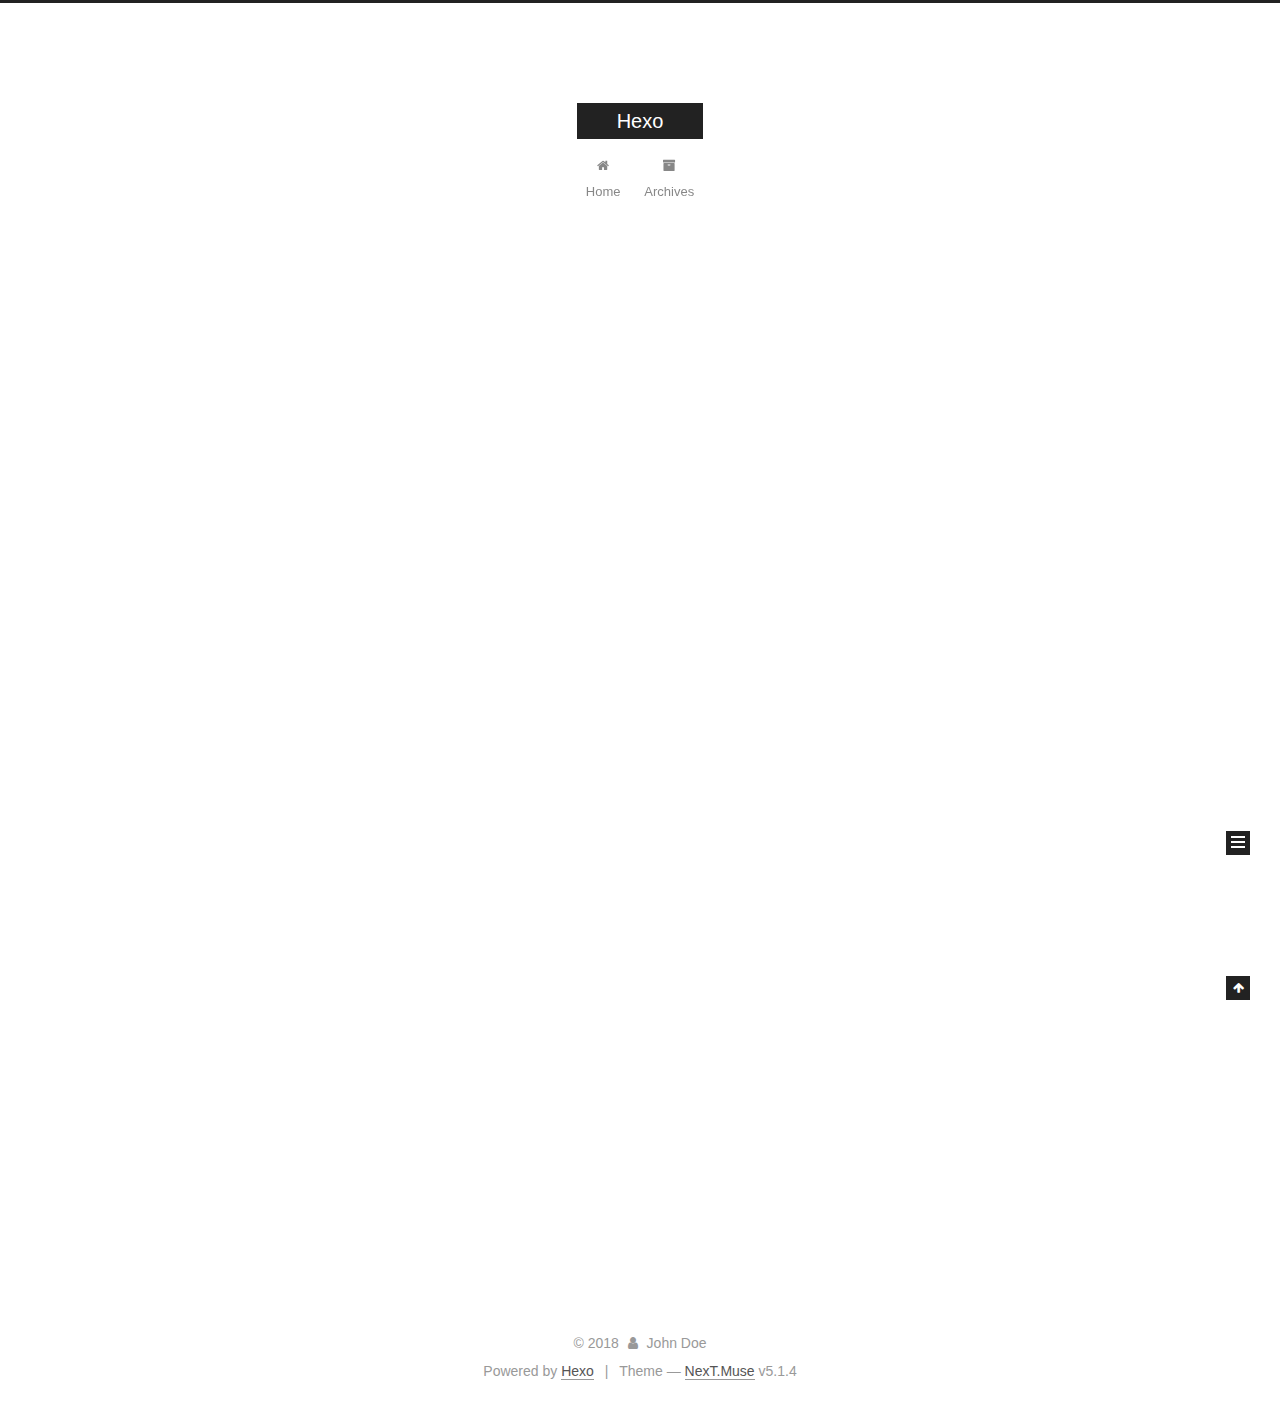
<file: index.html>
<!DOCTYPE html>



  


<html class="theme-next muse use-motion" lang="">
<head>
  <meta charset="UTF-8"/>
<meta http-equiv="X-UA-Compatible" content="IE=edge" />
<meta name="viewport" content="width=device-width, initial-scale=1, maximum-scale=1"/>
<meta name="theme-color" content="#222">









<meta http-equiv="Cache-Control" content="no-transform" />
<meta http-equiv="Cache-Control" content="no-siteapp" />
















  
  
  <link href="/lib/fancybox/source/jquery.fancybox.css?v=2.1.5" rel="stylesheet" type="text/css" />







<link href="/lib/font-awesome/css/font-awesome.min.css?v=4.6.2" rel="stylesheet" type="text/css" />

<link href="/css/main.css?v=5.1.4" rel="stylesheet" type="text/css" />


  <link rel="apple-touch-icon" sizes="180x180" href="/images/apple-touch-icon-next.png?v=5.1.4">


  <link rel="icon" type="image/png" sizes="32x32" href="/images/favicon-32x32-next.png?v=5.1.4">


  <link rel="icon" type="image/png" sizes="16x16" href="/images/favicon-16x16-next.png?v=5.1.4">


  <link rel="mask-icon" href="/images/logo.svg?v=5.1.4" color="#222">





  <meta name="keywords" content="Hexo, NexT" />










<meta property="og:type" content="website">
<meta property="og:title" content="Hexo">
<meta property="og:url" content="http://yoursite.com/index.html">
<meta property="og:site_name" content="Hexo">
<meta property="og:locale" content="default">
<meta name="twitter:card" content="summary">
<meta name="twitter:title" content="Hexo">



<script type="text/javascript" id="hexo.configurations">
  var NexT = window.NexT || {};
  var CONFIG = {
    root: '/',
    scheme: 'Muse',
    version: '5.1.4',
    sidebar: {"position":"left","display":"post","offset":12,"b2t":false,"scrollpercent":false,"onmobile":false},
    fancybox: true,
    tabs: true,
    motion: {"enable":true,"async":false,"transition":{"post_block":"fadeIn","post_header":"slideDownIn","post_body":"slideDownIn","coll_header":"slideLeftIn","sidebar":"slideUpIn"}},
    duoshuo: {
      userId: '0',
      author: 'Author'
    },
    algolia: {
      applicationID: '',
      apiKey: '',
      indexName: '',
      hits: {"per_page":10},
      labels: {"input_placeholder":"Search for Posts","hits_empty":"We didn't find any results for the search: ${query}","hits_stats":"${hits} results found in ${time} ms"}
    }
  };
</script>



  <link rel="canonical" href="http://yoursite.com/"/>





  <title>Hexo</title>
  








</head>

<body itemscope itemtype="http://schema.org/WebPage" lang="default">

  
  
    
  

  <div class="container sidebar-position-left 
  page-home">
    <div class="headband"></div>

    <header id="header" class="header" itemscope itemtype="http://schema.org/WPHeader">
      <div class="header-inner"><div class="site-brand-wrapper">
  <div class="site-meta ">
    

    <div class="custom-logo-site-title">
      <a href="/"  class="brand" rel="start">
        <span class="logo-line-before"><i></i></span>
        <span class="site-title">Hexo</span>
        <span class="logo-line-after"><i></i></span>
      </a>
    </div>
      
        <p class="site-subtitle"></p>
      
  </div>

  <div class="site-nav-toggle">
    <button>
      <span class="btn-bar"></span>
      <span class="btn-bar"></span>
      <span class="btn-bar"></span>
    </button>
  </div>
</div>

<nav class="site-nav">
  

  
    <ul id="menu" class="menu">
      
        
        <li class="menu-item menu-item-home">
          <a href="/" rel="section">
            
              <i class="menu-item-icon fa fa-fw fa-home"></i> <br />
            
            Home
          </a>
        </li>
      
        
        <li class="menu-item menu-item-archives">
          <a href="/archives/" rel="section">
            
              <i class="menu-item-icon fa fa-fw fa-archive"></i> <br />
            
            Archives
          </a>
        </li>
      

      
    </ul>
  

  
</nav>



 </div>
    </header>

    <main id="main" class="main">
      <div class="main-inner">
        <div class="content-wrap">
          <div id="content" class="content">
            
  <section id="posts" class="posts-expand">
    
      

  

  
  
  

  <article class="post post-type-normal" itemscope itemtype="http://schema.org/Article">
  
  
  
  <div class="post-block">
    <link itemprop="mainEntityOfPage" href="http://yoursite.com/2018/05/27/hello-world/">

    <span hidden itemprop="author" itemscope itemtype="http://schema.org/Person">
      <meta itemprop="name" content="John Doe">
      <meta itemprop="description" content="">
      <meta itemprop="image" content="/images/avatar.gif">
    </span>

    <span hidden itemprop="publisher" itemscope itemtype="http://schema.org/Organization">
      <meta itemprop="name" content="Hexo">
    </span>

    
      <header class="post-header">

        
        
          <h1 class="post-title" itemprop="name headline">
                
                <a class="post-title-link" href="/2018/05/27/hello-world/" itemprop="url">Hello World</a></h1>
        

        <div class="post-meta">
          <span class="post-time">
            
              <span class="post-meta-item-icon">
                <i class="fa fa-calendar-o"></i>
              </span>
              
                <span class="post-meta-item-text">Posted on</span>
              
              <time title="Post created" itemprop="dateCreated datePublished" datetime="2018-05-27T17:03:55+08:00">
                2018-05-27
              </time>
            

            

            
          </span>

          

          
            
          

          
          

          

          

          

        </div>
      </header>
    

    
    
    
    <div class="post-body" itemprop="articleBody">

      
      

      
        
          
            <p>Welcome to <a href="https://hexo.io/" target="_blank" rel="noopener">Hexo</a>! This is your very first post. Check <a href="https://hexo.io/docs/" target="_blank" rel="noopener">documentation</a> for more info. If you get any problems when using Hexo, you can find the answer in <a href="https://hexo.io/docs/troubleshooting.html" target="_blank" rel="noopener">troubleshooting</a> or you can ask me on <a href="https://github.com/hexojs/hexo/issues" target="_blank" rel="noopener">GitHub</a>.</p>
<h2 id="Quick-Start"><a href="#Quick-Start" class="headerlink" title="Quick Start"></a>Quick Start</h2><h3 id="Create-a-new-post"><a href="#Create-a-new-post" class="headerlink" title="Create a new post"></a>Create a new post</h3><figure class="highlight bash"><table><tr><td class="gutter"><pre><span class="line">1</span><br></pre></td><td class="code"><pre><span class="line">$ hexo new <span class="string">"My New Post"</span></span><br></pre></td></tr></table></figure>
<p>More info: <a href="https://hexo.io/docs/writing.html" target="_blank" rel="noopener">Writing</a></p>
<h3 id="Run-server"><a href="#Run-server" class="headerlink" title="Run server"></a>Run server</h3><figure class="highlight bash"><table><tr><td class="gutter"><pre><span class="line">1</span><br></pre></td><td class="code"><pre><span class="line">$ hexo server</span><br></pre></td></tr></table></figure>
<p>More info: <a href="https://hexo.io/docs/server.html" target="_blank" rel="noopener">Server</a></p>
<h3 id="Generate-static-files"><a href="#Generate-static-files" class="headerlink" title="Generate static files"></a>Generate static files</h3><figure class="highlight bash"><table><tr><td class="gutter"><pre><span class="line">1</span><br></pre></td><td class="code"><pre><span class="line">$ hexo generate</span><br></pre></td></tr></table></figure>
<p>More info: <a href="https://hexo.io/docs/generating.html" target="_blank" rel="noopener">Generating</a></p>
<h3 id="Deploy-to-remote-sites"><a href="#Deploy-to-remote-sites" class="headerlink" title="Deploy to remote sites"></a>Deploy to remote sites</h3><figure class="highlight bash"><table><tr><td class="gutter"><pre><span class="line">1</span><br></pre></td><td class="code"><pre><span class="line">$ hexo deploy</span><br></pre></td></tr></table></figure>
<p>More info: <a href="https://hexo.io/docs/deployment.html" target="_blank" rel="noopener">Deployment</a></p>

          
        
      
    </div>
    
    
    

    

    

    

    <footer class="post-footer">
      

      

      

      
      
        <div class="post-eof"></div>
      
    </footer>
  </div>
  
  
  
  </article>


    
  </section>

  


          </div>
          


          

        </div>
        
          
  
  <div class="sidebar-toggle">
    <div class="sidebar-toggle-line-wrap">
      <span class="sidebar-toggle-line sidebar-toggle-line-first"></span>
      <span class="sidebar-toggle-line sidebar-toggle-line-middle"></span>
      <span class="sidebar-toggle-line sidebar-toggle-line-last"></span>
    </div>
  </div>

  <aside id="sidebar" class="sidebar">
    
    <div class="sidebar-inner">

      

      

      <section class="site-overview-wrap sidebar-panel sidebar-panel-active">
        <div class="site-overview">
          <div class="site-author motion-element" itemprop="author" itemscope itemtype="http://schema.org/Person">
            
              <p class="site-author-name" itemprop="name">John Doe</p>
              <p class="site-description motion-element" itemprop="description"></p>
          </div>

          <nav class="site-state motion-element">

            
              <div class="site-state-item site-state-posts">
              
                <a href="/archives/">
              
                  <span class="site-state-item-count">1</span>
                  <span class="site-state-item-name">posts</span>
                </a>
              </div>
            

            

            

          </nav>

          

          

          
          

          
          

          

        </div>
      </section>

      

      

    </div>
  </aside>


        
      </div>
    </main>

    <footer id="footer" class="footer">
      <div class="footer-inner">
        <div class="copyright">&copy; <span itemprop="copyrightYear">2018</span>
  <span class="with-love">
    <i class="fa fa-user"></i>
  </span>
  <span class="author" itemprop="copyrightHolder">John Doe</span>

  
</div>


  <div class="powered-by">Powered by <a class="theme-link" target="_blank" href="https://hexo.io">Hexo</a></div>



  <span class="post-meta-divider">|</span>



  <div class="theme-info">Theme &mdash; <a class="theme-link" target="_blank" href="https://github.com/iissnan/hexo-theme-next">NexT.Muse</a> v5.1.4</div>




        







        
      </div>
    </footer>

    
      <div class="back-to-top">
        <i class="fa fa-arrow-up"></i>
        
      </div>
    

    

  </div>

  

<script type="text/javascript">
  if (Object.prototype.toString.call(window.Promise) !== '[object Function]') {
    window.Promise = null;
  }
</script>









  












  
  
    <script type="text/javascript" src="/lib/jquery/index.js?v=2.1.3"></script>
  

  
  
    <script type="text/javascript" src="/lib/fastclick/lib/fastclick.min.js?v=1.0.6"></script>
  

  
  
    <script type="text/javascript" src="/lib/jquery_lazyload/jquery.lazyload.js?v=1.9.7"></script>
  

  
  
    <script type="text/javascript" src="/lib/velocity/velocity.min.js?v=1.2.1"></script>
  

  
  
    <script type="text/javascript" src="/lib/velocity/velocity.ui.min.js?v=1.2.1"></script>
  

  
  
    <script type="text/javascript" src="/lib/fancybox/source/jquery.fancybox.pack.js?v=2.1.5"></script>
  


  


  <script type="text/javascript" src="/js/src/utils.js?v=5.1.4"></script>

  <script type="text/javascript" src="/js/src/motion.js?v=5.1.4"></script>



  
  

  

  


  <script type="text/javascript" src="/js/src/bootstrap.js?v=5.1.4"></script>



  


  




	





  





  












  





  

  

  

  
  

  

  

  

</body>
</html>
</file>
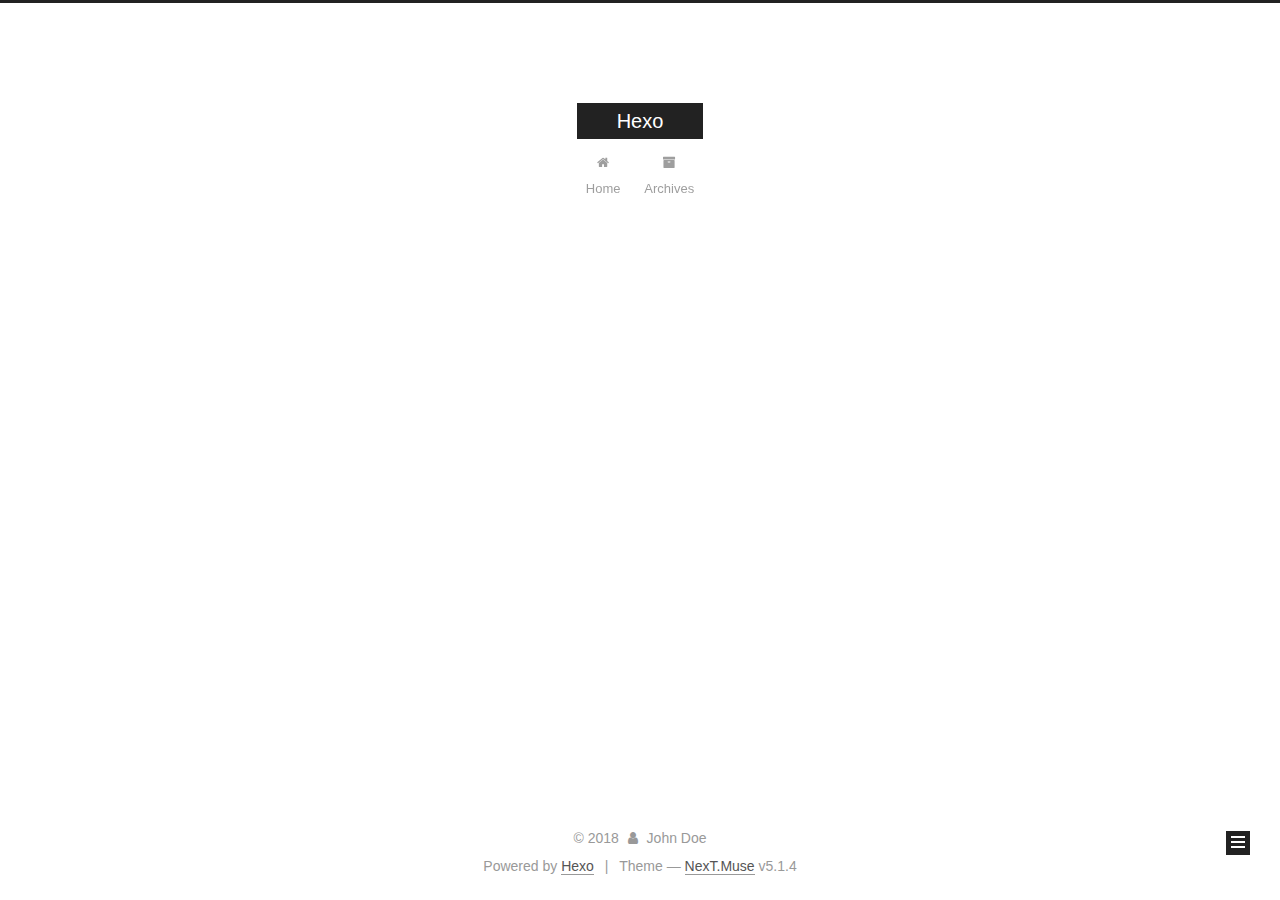
<file: archives/index.html>
<!DOCTYPE html>



  


<html class="theme-next muse use-motion" lang="">
<head>
  <meta charset="UTF-8"/>
<meta http-equiv="X-UA-Compatible" content="IE=edge" />
<meta name="viewport" content="width=device-width, initial-scale=1, maximum-scale=1"/>
<meta name="theme-color" content="#222">









<meta http-equiv="Cache-Control" content="no-transform" />
<meta http-equiv="Cache-Control" content="no-siteapp" />
















  
  
  <link href="/lib/fancybox/source/jquery.fancybox.css?v=2.1.5" rel="stylesheet" type="text/css" />







<link href="/lib/font-awesome/css/font-awesome.min.css?v=4.6.2" rel="stylesheet" type="text/css" />

<link href="/css/main.css?v=5.1.4" rel="stylesheet" type="text/css" />


  <link rel="apple-touch-icon" sizes="180x180" href="/images/apple-touch-icon-next.png?v=5.1.4">


  <link rel="icon" type="image/png" sizes="32x32" href="/images/favicon-32x32-next.png?v=5.1.4">


  <link rel="icon" type="image/png" sizes="16x16" href="/images/favicon-16x16-next.png?v=5.1.4">


  <link rel="mask-icon" href="/images/logo.svg?v=5.1.4" color="#222">





  <meta name="keywords" content="Hexo, NexT" />










<meta property="og:type" content="website">
<meta property="og:title" content="Hexo">
<meta property="og:url" content="http://yoursite.com/archives/index.html">
<meta property="og:site_name" content="Hexo">
<meta property="og:locale" content="default">
<meta name="twitter:card" content="summary">
<meta name="twitter:title" content="Hexo">



<script type="text/javascript" id="hexo.configurations">
  var NexT = window.NexT || {};
  var CONFIG = {
    root: '/',
    scheme: 'Muse',
    version: '5.1.4',
    sidebar: {"position":"left","display":"post","offset":12,"b2t":false,"scrollpercent":false,"onmobile":false},
    fancybox: true,
    tabs: true,
    motion: {"enable":true,"async":false,"transition":{"post_block":"fadeIn","post_header":"slideDownIn","post_body":"slideDownIn","coll_header":"slideLeftIn","sidebar":"slideUpIn"}},
    duoshuo: {
      userId: '0',
      author: 'Author'
    },
    algolia: {
      applicationID: '',
      apiKey: '',
      indexName: '',
      hits: {"per_page":10},
      labels: {"input_placeholder":"Search for Posts","hits_empty":"We didn't find any results for the search: ${query}","hits_stats":"${hits} results found in ${time} ms"}
    }
  };
</script>



  <link rel="canonical" href="http://yoursite.com/archives/"/>





  <title>Archive | Hexo</title>
  








</head>

<body itemscope itemtype="http://schema.org/WebPage" lang="default">

  
  
    
  

  <div class="container sidebar-position-left page-archive">
    <div class="headband"></div>

    <header id="header" class="header" itemscope itemtype="http://schema.org/WPHeader">
      <div class="header-inner"><div class="site-brand-wrapper">
  <div class="site-meta ">
    

    <div class="custom-logo-site-title">
      <a href="/"  class="brand" rel="start">
        <span class="logo-line-before"><i></i></span>
        <span class="site-title">Hexo</span>
        <span class="logo-line-after"><i></i></span>
      </a>
    </div>
      
        <p class="site-subtitle"></p>
      
  </div>

  <div class="site-nav-toggle">
    <button>
      <span class="btn-bar"></span>
      <span class="btn-bar"></span>
      <span class="btn-bar"></span>
    </button>
  </div>
</div>

<nav class="site-nav">
  

  
    <ul id="menu" class="menu">
      
        
        <li class="menu-item menu-item-home">
          <a href="/" rel="section">
            
              <i class="menu-item-icon fa fa-fw fa-home"></i> <br />
            
            Home
          </a>
        </li>
      
        
        <li class="menu-item menu-item-archives">
          <a href="/archives/" rel="section">
            
              <i class="menu-item-icon fa fa-fw fa-archive"></i> <br />
            
            Archives
          </a>
        </li>
      

      
    </ul>
  

  
</nav>



 </div>
    </header>

    <main id="main" class="main">
      <div class="main-inner">
        <div class="content-wrap">
          <div id="content" class="content">
            

  
  
  
  <div class="post-block archive">
    <div id="posts" class="posts-collapse">
      <span class="archive-move-on"></span>

      <span class="archive-page-counter">
        
        
        
          
        
        Um..! 1 post. Keep on posting.
      </span>

      

        
        
        

        
          
          <div class="collection-title">
            <h1 class="archive-year" id="archive-year-2018">2018</h1>
          </div>
        
        

        

  <article class="post post-type-normal" itemscope itemtype="http://schema.org/Article">
    <header class="post-header">

      <h2 class="post-title">
        
            <a class="post-title-link" href="/2018/05/27/hello-world/" itemprop="url">
              
                <span itemprop="name">Hello World</span>
              
            </a>
        
      </h2>

      <div class="post-meta">
        <time class="post-time" itemprop="dateCreated"
              datetime="2018-05-27T17:03:55+08:00"
              content="2018-05-27" >
          05-27
        </time>
      </div>

    </header>
  </article>



      

    </div>
  </div>
  
  
  

  



          </div>
          


          

        </div>
        
          
  
  <div class="sidebar-toggle">
    <div class="sidebar-toggle-line-wrap">
      <span class="sidebar-toggle-line sidebar-toggle-line-first"></span>
      <span class="sidebar-toggle-line sidebar-toggle-line-middle"></span>
      <span class="sidebar-toggle-line sidebar-toggle-line-last"></span>
    </div>
  </div>

  <aside id="sidebar" class="sidebar">
    
    <div class="sidebar-inner">

      

      

      <section class="site-overview-wrap sidebar-panel sidebar-panel-active">
        <div class="site-overview">
          <div class="site-author motion-element" itemprop="author" itemscope itemtype="http://schema.org/Person">
            
              <p class="site-author-name" itemprop="name">John Doe</p>
              <p class="site-description motion-element" itemprop="description"></p>
          </div>

          <nav class="site-state motion-element">

            
              <div class="site-state-item site-state-posts">
              
                <a href="/archives/">
              
                  <span class="site-state-item-count">1</span>
                  <span class="site-state-item-name">posts</span>
                </a>
              </div>
            

            

            

          </nav>

          

          

          
          

          
          

          

        </div>
      </section>

      

      

    </div>
  </aside>


        
      </div>
    </main>

    <footer id="footer" class="footer">
      <div class="footer-inner">
        <div class="copyright">&copy; <span itemprop="copyrightYear">2018</span>
  <span class="with-love">
    <i class="fa fa-user"></i>
  </span>
  <span class="author" itemprop="copyrightHolder">John Doe</span>

  
</div>


  <div class="powered-by">Powered by <a class="theme-link" target="_blank" href="https://hexo.io">Hexo</a></div>



  <span class="post-meta-divider">|</span>



  <div class="theme-info">Theme &mdash; <a class="theme-link" target="_blank" href="https://github.com/iissnan/hexo-theme-next">NexT.Muse</a> v5.1.4</div>




        







        
      </div>
    </footer>

    
      <div class="back-to-top">
        <i class="fa fa-arrow-up"></i>
        
      </div>
    

    

  </div>

  

<script type="text/javascript">
  if (Object.prototype.toString.call(window.Promise) !== '[object Function]') {
    window.Promise = null;
  }
</script>









  












  
  
    <script type="text/javascript" src="/lib/jquery/index.js?v=2.1.3"></script>
  

  
  
    <script type="text/javascript" src="/lib/fastclick/lib/fastclick.min.js?v=1.0.6"></script>
  

  
  
    <script type="text/javascript" src="/lib/jquery_lazyload/jquery.lazyload.js?v=1.9.7"></script>
  

  
  
    <script type="text/javascript" src="/lib/velocity/velocity.min.js?v=1.2.1"></script>
  

  
  
    <script type="text/javascript" src="/lib/velocity/velocity.ui.min.js?v=1.2.1"></script>
  

  
  
    <script type="text/javascript" src="/lib/fancybox/source/jquery.fancybox.pack.js?v=2.1.5"></script>
  


  


  <script type="text/javascript" src="/js/src/utils.js?v=5.1.4"></script>

  <script type="text/javascript" src="/js/src/motion.js?v=5.1.4"></script>



  
  

  

  


  <script type="text/javascript" src="/js/src/bootstrap.js?v=5.1.4"></script>



  


  




	





  





  












  





  

  

  

  
  

  

  

  

</body>
</html>
</file>
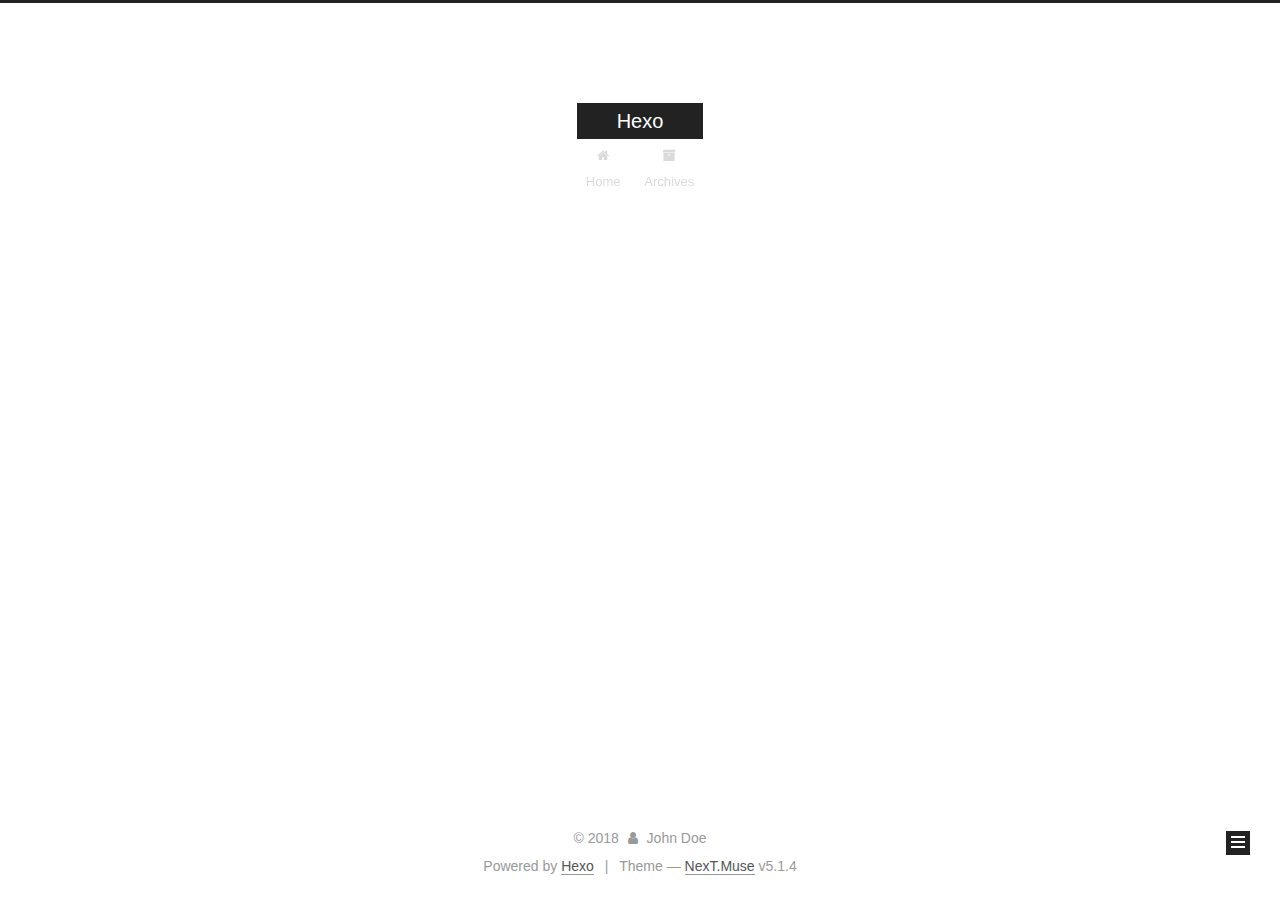
<file: archives/2018/index.html>
<!DOCTYPE html>



  


<html class="theme-next muse use-motion" lang="">
<head>
  <meta charset="UTF-8"/>
<meta http-equiv="X-UA-Compatible" content="IE=edge" />
<meta name="viewport" content="width=device-width, initial-scale=1, maximum-scale=1"/>
<meta name="theme-color" content="#222">









<meta http-equiv="Cache-Control" content="no-transform" />
<meta http-equiv="Cache-Control" content="no-siteapp" />
















  
  
  <link href="/lib/fancybox/source/jquery.fancybox.css?v=2.1.5" rel="stylesheet" type="text/css" />







<link href="/lib/font-awesome/css/font-awesome.min.css?v=4.6.2" rel="stylesheet" type="text/css" />

<link href="/css/main.css?v=5.1.4" rel="stylesheet" type="text/css" />


  <link rel="apple-touch-icon" sizes="180x180" href="/images/apple-touch-icon-next.png?v=5.1.4">


  <link rel="icon" type="image/png" sizes="32x32" href="/images/favicon-32x32-next.png?v=5.1.4">


  <link rel="icon" type="image/png" sizes="16x16" href="/images/favicon-16x16-next.png?v=5.1.4">


  <link rel="mask-icon" href="/images/logo.svg?v=5.1.4" color="#222">





  <meta name="keywords" content="Hexo, NexT" />










<meta property="og:type" content="website">
<meta property="og:title" content="Hexo">
<meta property="og:url" content="http://yoursite.com/archives/2018/index.html">
<meta property="og:site_name" content="Hexo">
<meta property="og:locale" content="default">
<meta name="twitter:card" content="summary">
<meta name="twitter:title" content="Hexo">



<script type="text/javascript" id="hexo.configurations">
  var NexT = window.NexT || {};
  var CONFIG = {
    root: '/',
    scheme: 'Muse',
    version: '5.1.4',
    sidebar: {"position":"left","display":"post","offset":12,"b2t":false,"scrollpercent":false,"onmobile":false},
    fancybox: true,
    tabs: true,
    motion: {"enable":true,"async":false,"transition":{"post_block":"fadeIn","post_header":"slideDownIn","post_body":"slideDownIn","coll_header":"slideLeftIn","sidebar":"slideUpIn"}},
    duoshuo: {
      userId: '0',
      author: 'Author'
    },
    algolia: {
      applicationID: '',
      apiKey: '',
      indexName: '',
      hits: {"per_page":10},
      labels: {"input_placeholder":"Search for Posts","hits_empty":"We didn't find any results for the search: ${query}","hits_stats":"${hits} results found in ${time} ms"}
    }
  };
</script>



  <link rel="canonical" href="http://yoursite.com/archives/2018/"/>





  <title>Archive | Hexo</title>
  








</head>

<body itemscope itemtype="http://schema.org/WebPage" lang="default">

  
  
    
  

  <div class="container sidebar-position-left page-archive">
    <div class="headband"></div>

    <header id="header" class="header" itemscope itemtype="http://schema.org/WPHeader">
      <div class="header-inner"><div class="site-brand-wrapper">
  <div class="site-meta ">
    

    <div class="custom-logo-site-title">
      <a href="/"  class="brand" rel="start">
        <span class="logo-line-before"><i></i></span>
        <span class="site-title">Hexo</span>
        <span class="logo-line-after"><i></i></span>
      </a>
    </div>
      
        <p class="site-subtitle"></p>
      
  </div>

  <div class="site-nav-toggle">
    <button>
      <span class="btn-bar"></span>
      <span class="btn-bar"></span>
      <span class="btn-bar"></span>
    </button>
  </div>
</div>

<nav class="site-nav">
  

  
    <ul id="menu" class="menu">
      
        
        <li class="menu-item menu-item-home">
          <a href="/" rel="section">
            
              <i class="menu-item-icon fa fa-fw fa-home"></i> <br />
            
            Home
          </a>
        </li>
      
        
        <li class="menu-item menu-item-archives">
          <a href="/archives/" rel="section">
            
              <i class="menu-item-icon fa fa-fw fa-archive"></i> <br />
            
            Archives
          </a>
        </li>
      

      
    </ul>
  

  
</nav>



 </div>
    </header>

    <main id="main" class="main">
      <div class="main-inner">
        <div class="content-wrap">
          <div id="content" class="content">
            

  
  
  
  <div class="post-block archive">
    <div id="posts" class="posts-collapse">
      <span class="archive-move-on"></span>

      <span class="archive-page-counter">
        
        
        
          
        
        Um..! 1 post. Keep on posting.
      </span>

      

        
        
        

        
          
          <div class="collection-title">
            <h1 class="archive-year" id="archive-year-2018">2018</h1>
          </div>
        
        

        

  <article class="post post-type-normal" itemscope itemtype="http://schema.org/Article">
    <header class="post-header">

      <h2 class="post-title">
        
            <a class="post-title-link" href="/2018/05/27/hello-world/" itemprop="url">
              
                <span itemprop="name">Hello World</span>
              
            </a>
        
      </h2>

      <div class="post-meta">
        <time class="post-time" itemprop="dateCreated"
              datetime="2018-05-27T17:03:55+08:00"
              content="2018-05-27" >
          05-27
        </time>
      </div>

    </header>
  </article>



      

    </div>
  </div>
  
  
  

  



          </div>
          


          

        </div>
        
          
  
  <div class="sidebar-toggle">
    <div class="sidebar-toggle-line-wrap">
      <span class="sidebar-toggle-line sidebar-toggle-line-first"></span>
      <span class="sidebar-toggle-line sidebar-toggle-line-middle"></span>
      <span class="sidebar-toggle-line sidebar-toggle-line-last"></span>
    </div>
  </div>

  <aside id="sidebar" class="sidebar">
    
    <div class="sidebar-inner">

      

      

      <section class="site-overview-wrap sidebar-panel sidebar-panel-active">
        <div class="site-overview">
          <div class="site-author motion-element" itemprop="author" itemscope itemtype="http://schema.org/Person">
            
              <p class="site-author-name" itemprop="name">John Doe</p>
              <p class="site-description motion-element" itemprop="description"></p>
          </div>

          <nav class="site-state motion-element">

            
              <div class="site-state-item site-state-posts">
              
                <a href="/archives/">
              
                  <span class="site-state-item-count">1</span>
                  <span class="site-state-item-name">posts</span>
                </a>
              </div>
            

            

            

          </nav>

          

          

          
          

          
          

          

        </div>
      </section>

      

      

    </div>
  </aside>


        
      </div>
    </main>

    <footer id="footer" class="footer">
      <div class="footer-inner">
        <div class="copyright">&copy; <span itemprop="copyrightYear">2018</span>
  <span class="with-love">
    <i class="fa fa-user"></i>
  </span>
  <span class="author" itemprop="copyrightHolder">John Doe</span>

  
</div>


  <div class="powered-by">Powered by <a class="theme-link" target="_blank" href="https://hexo.io">Hexo</a></div>



  <span class="post-meta-divider">|</span>



  <div class="theme-info">Theme &mdash; <a class="theme-link" target="_blank" href="https://github.com/iissnan/hexo-theme-next">NexT.Muse</a> v5.1.4</div>




        







        
      </div>
    </footer>

    
      <div class="back-to-top">
        <i class="fa fa-arrow-up"></i>
        
      </div>
    

    

  </div>

  

<script type="text/javascript">
  if (Object.prototype.toString.call(window.Promise) !== '[object Function]') {
    window.Promise = null;
  }
</script>









  












  
  
    <script type="text/javascript" src="/lib/jquery/index.js?v=2.1.3"></script>
  

  
  
    <script type="text/javascript" src="/lib/fastclick/lib/fastclick.min.js?v=1.0.6"></script>
  

  
  
    <script type="text/javascript" src="/lib/jquery_lazyload/jquery.lazyload.js?v=1.9.7"></script>
  

  
  
    <script type="text/javascript" src="/lib/velocity/velocity.min.js?v=1.2.1"></script>
  

  
  
    <script type="text/javascript" src="/lib/velocity/velocity.ui.min.js?v=1.2.1"></script>
  

  
  
    <script type="text/javascript" src="/lib/fancybox/source/jquery.fancybox.pack.js?v=2.1.5"></script>
  


  


  <script type="text/javascript" src="/js/src/utils.js?v=5.1.4"></script>

  <script type="text/javascript" src="/js/src/motion.js?v=5.1.4"></script>



  
  

  

  


  <script type="text/javascript" src="/js/src/bootstrap.js?v=5.1.4"></script>



  


  




	





  





  












  





  

  

  

  
  

  

  

  

</body>
</html>
</file>
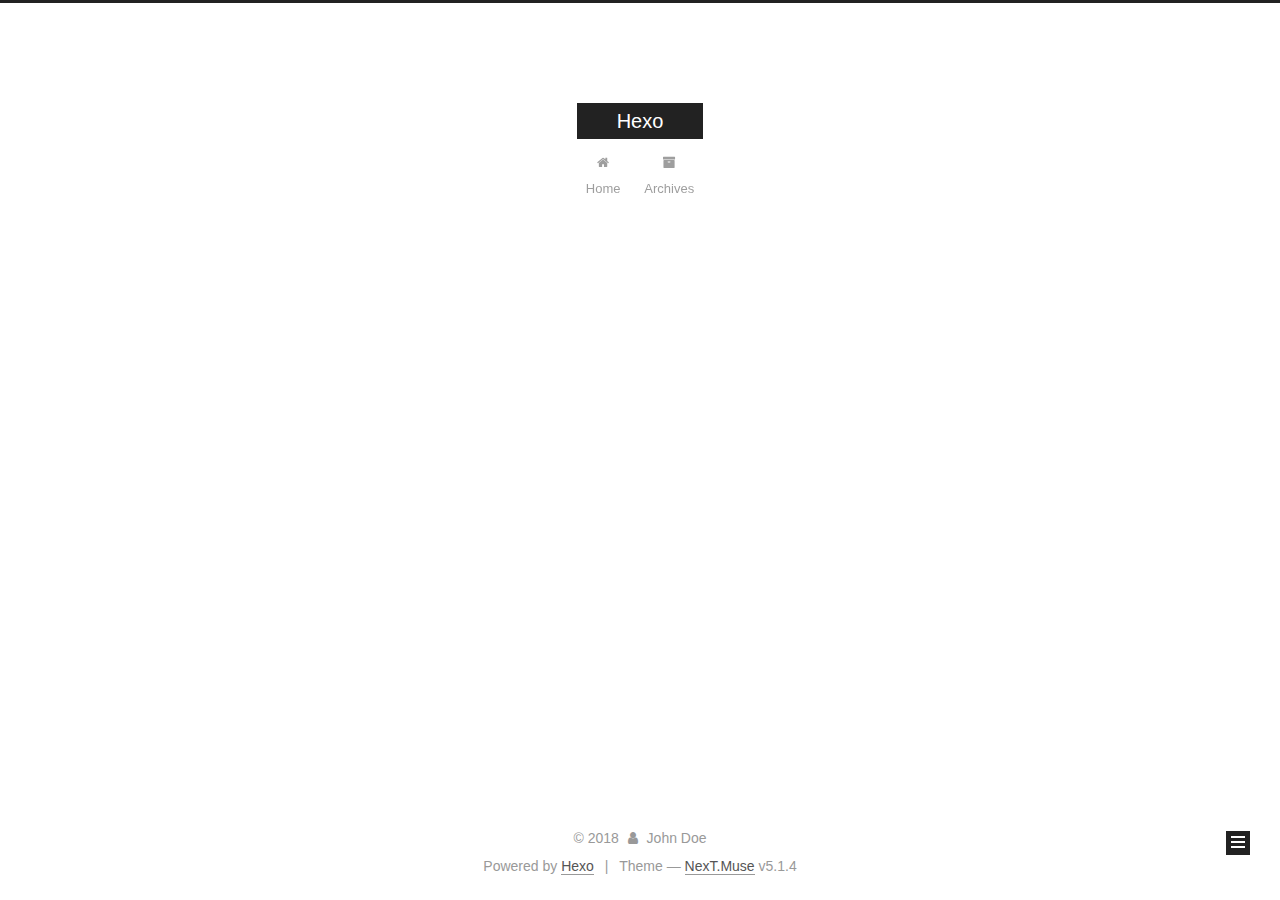
<file: archives/2018/05/index.html>
<!DOCTYPE html>



  


<html class="theme-next muse use-motion" lang="">
<head>
  <meta charset="UTF-8"/>
<meta http-equiv="X-UA-Compatible" content="IE=edge" />
<meta name="viewport" content="width=device-width, initial-scale=1, maximum-scale=1"/>
<meta name="theme-color" content="#222">









<meta http-equiv="Cache-Control" content="no-transform" />
<meta http-equiv="Cache-Control" content="no-siteapp" />
















  
  
  <link href="/lib/fancybox/source/jquery.fancybox.css?v=2.1.5" rel="stylesheet" type="text/css" />







<link href="/lib/font-awesome/css/font-awesome.min.css?v=4.6.2" rel="stylesheet" type="text/css" />

<link href="/css/main.css?v=5.1.4" rel="stylesheet" type="text/css" />


  <link rel="apple-touch-icon" sizes="180x180" href="/images/apple-touch-icon-next.png?v=5.1.4">


  <link rel="icon" type="image/png" sizes="32x32" href="/images/favicon-32x32-next.png?v=5.1.4">


  <link rel="icon" type="image/png" sizes="16x16" href="/images/favicon-16x16-next.png?v=5.1.4">


  <link rel="mask-icon" href="/images/logo.svg?v=5.1.4" color="#222">





  <meta name="keywords" content="Hexo, NexT" />










<meta property="og:type" content="website">
<meta property="og:title" content="Hexo">
<meta property="og:url" content="http://yoursite.com/archives/2018/05/index.html">
<meta property="og:site_name" content="Hexo">
<meta property="og:locale" content="default">
<meta name="twitter:card" content="summary">
<meta name="twitter:title" content="Hexo">



<script type="text/javascript" id="hexo.configurations">
  var NexT = window.NexT || {};
  var CONFIG = {
    root: '/',
    scheme: 'Muse',
    version: '5.1.4',
    sidebar: {"position":"left","display":"post","offset":12,"b2t":false,"scrollpercent":false,"onmobile":false},
    fancybox: true,
    tabs: true,
    motion: {"enable":true,"async":false,"transition":{"post_block":"fadeIn","post_header":"slideDownIn","post_body":"slideDownIn","coll_header":"slideLeftIn","sidebar":"slideUpIn"}},
    duoshuo: {
      userId: '0',
      author: 'Author'
    },
    algolia: {
      applicationID: '',
      apiKey: '',
      indexName: '',
      hits: {"per_page":10},
      labels: {"input_placeholder":"Search for Posts","hits_empty":"We didn't find any results for the search: ${query}","hits_stats":"${hits} results found in ${time} ms"}
    }
  };
</script>



  <link rel="canonical" href="http://yoursite.com/archives/2018/05/"/>





  <title>Archive | Hexo</title>
  








</head>

<body itemscope itemtype="http://schema.org/WebPage" lang="default">

  
  
    
  

  <div class="container sidebar-position-left page-archive">
    <div class="headband"></div>

    <header id="header" class="header" itemscope itemtype="http://schema.org/WPHeader">
      <div class="header-inner"><div class="site-brand-wrapper">
  <div class="site-meta ">
    

    <div class="custom-logo-site-title">
      <a href="/"  class="brand" rel="start">
        <span class="logo-line-before"><i></i></span>
        <span class="site-title">Hexo</span>
        <span class="logo-line-after"><i></i></span>
      </a>
    </div>
      
        <p class="site-subtitle"></p>
      
  </div>

  <div class="site-nav-toggle">
    <button>
      <span class="btn-bar"></span>
      <span class="btn-bar"></span>
      <span class="btn-bar"></span>
    </button>
  </div>
</div>

<nav class="site-nav">
  

  
    <ul id="menu" class="menu">
      
        
        <li class="menu-item menu-item-home">
          <a href="/" rel="section">
            
              <i class="menu-item-icon fa fa-fw fa-home"></i> <br />
            
            Home
          </a>
        </li>
      
        
        <li class="menu-item menu-item-archives">
          <a href="/archives/" rel="section">
            
              <i class="menu-item-icon fa fa-fw fa-archive"></i> <br />
            
            Archives
          </a>
        </li>
      

      
    </ul>
  

  
</nav>



 </div>
    </header>

    <main id="main" class="main">
      <div class="main-inner">
        <div class="content-wrap">
          <div id="content" class="content">
            

  
  
  
  <div class="post-block archive">
    <div id="posts" class="posts-collapse">
      <span class="archive-move-on"></span>

      <span class="archive-page-counter">
        
        
        
          
        
        Um..! 1 post. Keep on posting.
      </span>

      

        
        
        

        
          
          <div class="collection-title">
            <h1 class="archive-year" id="archive-year-2018">2018</h1>
          </div>
        
        

        

  <article class="post post-type-normal" itemscope itemtype="http://schema.org/Article">
    <header class="post-header">

      <h2 class="post-title">
        
            <a class="post-title-link" href="/2018/05/27/hello-world/" itemprop="url">
              
                <span itemprop="name">Hello World</span>
              
            </a>
        
      </h2>

      <div class="post-meta">
        <time class="post-time" itemprop="dateCreated"
              datetime="2018-05-27T17:03:55+08:00"
              content="2018-05-27" >
          05-27
        </time>
      </div>

    </header>
  </article>



      

    </div>
  </div>
  
  
  

  



          </div>
          


          

        </div>
        
          
  
  <div class="sidebar-toggle">
    <div class="sidebar-toggle-line-wrap">
      <span class="sidebar-toggle-line sidebar-toggle-line-first"></span>
      <span class="sidebar-toggle-line sidebar-toggle-line-middle"></span>
      <span class="sidebar-toggle-line sidebar-toggle-line-last"></span>
    </div>
  </div>

  <aside id="sidebar" class="sidebar">
    
    <div class="sidebar-inner">

      

      

      <section class="site-overview-wrap sidebar-panel sidebar-panel-active">
        <div class="site-overview">
          <div class="site-author motion-element" itemprop="author" itemscope itemtype="http://schema.org/Person">
            
              <p class="site-author-name" itemprop="name">John Doe</p>
              <p class="site-description motion-element" itemprop="description"></p>
          </div>

          <nav class="site-state motion-element">

            
              <div class="site-state-item site-state-posts">
              
                <a href="/archives/">
              
                  <span class="site-state-item-count">1</span>
                  <span class="site-state-item-name">posts</span>
                </a>
              </div>
            

            

            

          </nav>

          

          

          
          

          
          

          

        </div>
      </section>

      

      

    </div>
  </aside>


        
      </div>
    </main>

    <footer id="footer" class="footer">
      <div class="footer-inner">
        <div class="copyright">&copy; <span itemprop="copyrightYear">2018</span>
  <span class="with-love">
    <i class="fa fa-user"></i>
  </span>
  <span class="author" itemprop="copyrightHolder">John Doe</span>

  
</div>


  <div class="powered-by">Powered by <a class="theme-link" target="_blank" href="https://hexo.io">Hexo</a></div>



  <span class="post-meta-divider">|</span>



  <div class="theme-info">Theme &mdash; <a class="theme-link" target="_blank" href="https://github.com/iissnan/hexo-theme-next">NexT.Muse</a> v5.1.4</div>




        







        
      </div>
    </footer>

    
      <div class="back-to-top">
        <i class="fa fa-arrow-up"></i>
        
      </div>
    

    

  </div>

  

<script type="text/javascript">
  if (Object.prototype.toString.call(window.Promise) !== '[object Function]') {
    window.Promise = null;
  }
</script>









  












  
  
    <script type="text/javascript" src="/lib/jquery/index.js?v=2.1.3"></script>
  

  
  
    <script type="text/javascript" src="/lib/fastclick/lib/fastclick.min.js?v=1.0.6"></script>
  

  
  
    <script type="text/javascript" src="/lib/jquery_lazyload/jquery.lazyload.js?v=1.9.7"></script>
  

  
  
    <script type="text/javascript" src="/lib/velocity/velocity.min.js?v=1.2.1"></script>
  

  
  
    <script type="text/javascript" src="/lib/velocity/velocity.ui.min.js?v=1.2.1"></script>
  

  
  
    <script type="text/javascript" src="/lib/fancybox/source/jquery.fancybox.pack.js?v=2.1.5"></script>
  


  


  <script type="text/javascript" src="/js/src/utils.js?v=5.1.4"></script>

  <script type="text/javascript" src="/js/src/motion.js?v=5.1.4"></script>



  
  

  

  


  <script type="text/javascript" src="/js/src/bootstrap.js?v=5.1.4"></script>



  


  




	





  





  












  





  

  

  

  
  

  

  

  

</body>
</html>
</file>
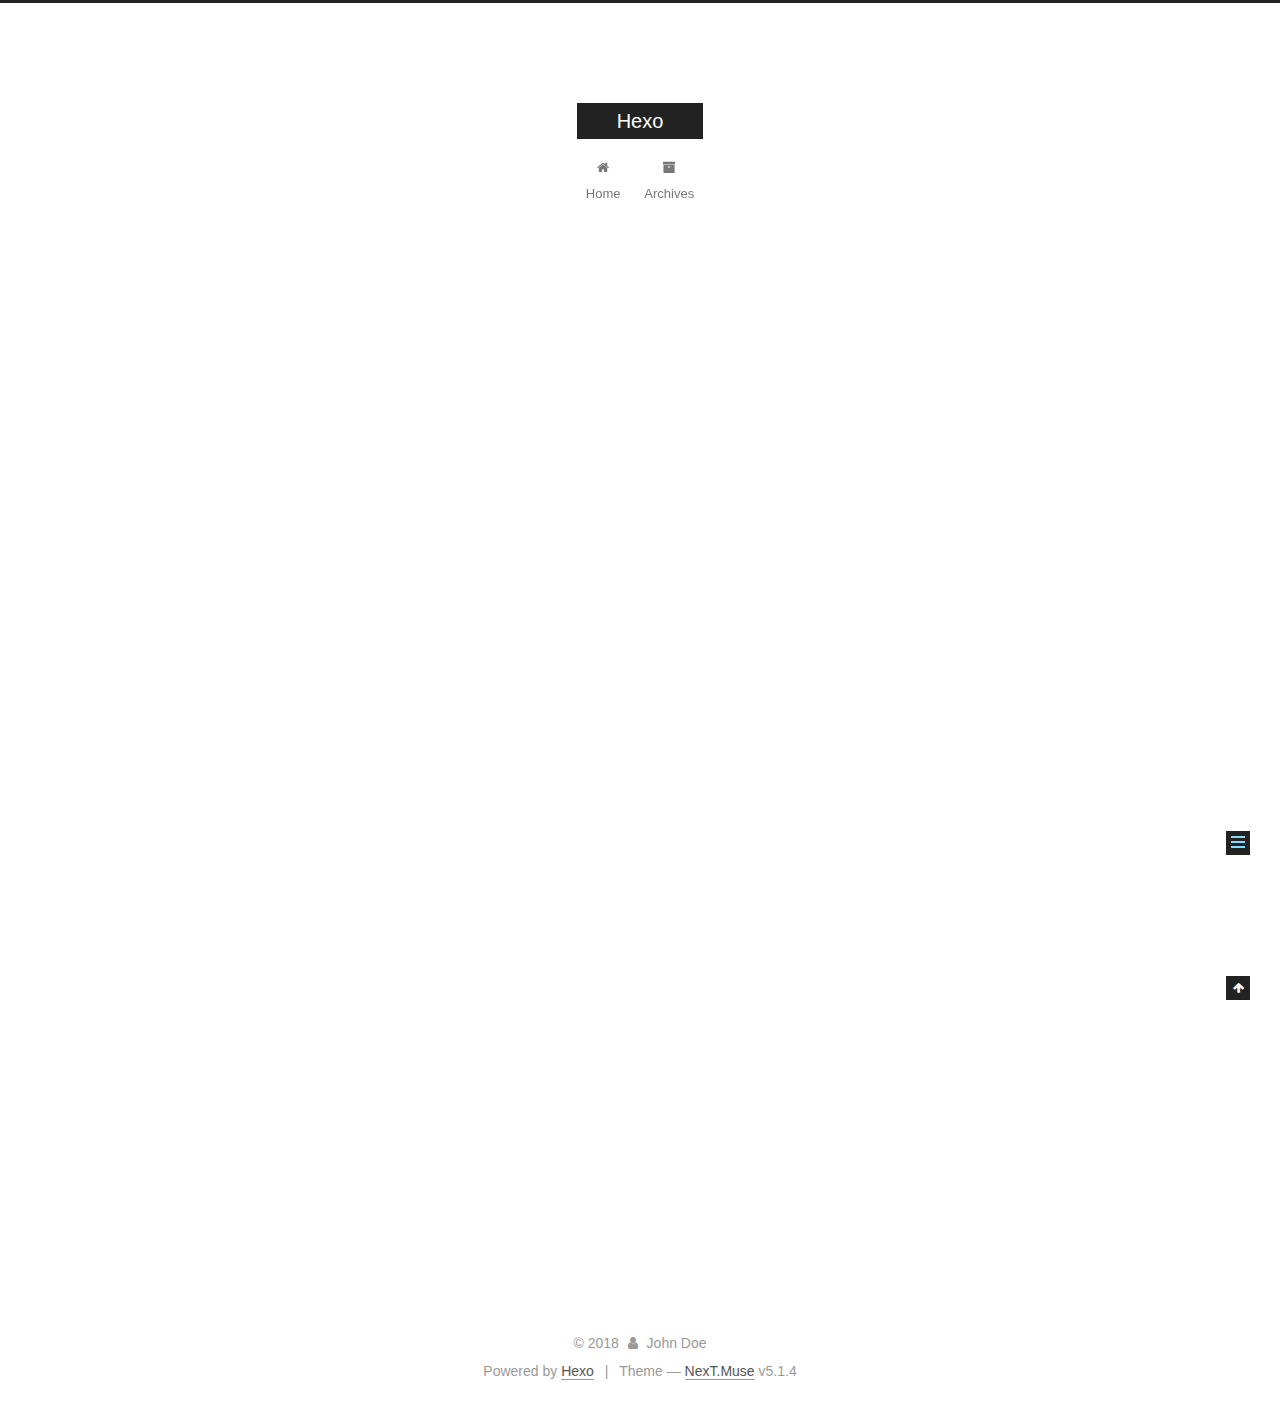
<file: 2018/05/27/hello-world/index.html>
<!DOCTYPE html>



  


<html class="theme-next muse use-motion" lang="">
<head>
  <meta charset="UTF-8"/>
<meta http-equiv="X-UA-Compatible" content="IE=edge" />
<meta name="viewport" content="width=device-width, initial-scale=1, maximum-scale=1"/>
<meta name="theme-color" content="#222">









<meta http-equiv="Cache-Control" content="no-transform" />
<meta http-equiv="Cache-Control" content="no-siteapp" />
















  
  
  <link href="/lib/fancybox/source/jquery.fancybox.css?v=2.1.5" rel="stylesheet" type="text/css" />







<link href="/lib/font-awesome/css/font-awesome.min.css?v=4.6.2" rel="stylesheet" type="text/css" />

<link href="/css/main.css?v=5.1.4" rel="stylesheet" type="text/css" />


  <link rel="apple-touch-icon" sizes="180x180" href="/images/apple-touch-icon-next.png?v=5.1.4">


  <link rel="icon" type="image/png" sizes="32x32" href="/images/favicon-32x32-next.png?v=5.1.4">


  <link rel="icon" type="image/png" sizes="16x16" href="/images/favicon-16x16-next.png?v=5.1.4">


  <link rel="mask-icon" href="/images/logo.svg?v=5.1.4" color="#222">





  <meta name="keywords" content="Hexo, NexT" />










<meta name="description" content="Welcome to Hexo! This is your very first post. Check documentation for more info. If you get any problems when using Hexo, you can find the answer in troubleshooting or you can ask me on GitHub. Quick">
<meta property="og:type" content="article">
<meta property="og:title" content="Hello World">
<meta property="og:url" content="http://yoursite.com/2018/05/27/hello-world/index.html">
<meta property="og:site_name" content="Hexo">
<meta property="og:description" content="Welcome to Hexo! This is your very first post. Check documentation for more info. If you get any problems when using Hexo, you can find the answer in troubleshooting or you can ask me on GitHub. Quick">
<meta property="og:locale" content="default">
<meta property="og:updated_time" content="2017-10-28T00:39:58.000Z">
<meta name="twitter:card" content="summary">
<meta name="twitter:title" content="Hello World">
<meta name="twitter:description" content="Welcome to Hexo! This is your very first post. Check documentation for more info. If you get any problems when using Hexo, you can find the answer in troubleshooting or you can ask me on GitHub. Quick">



<script type="text/javascript" id="hexo.configurations">
  var NexT = window.NexT || {};
  var CONFIG = {
    root: '/',
    scheme: 'Muse',
    version: '5.1.4',
    sidebar: {"position":"left","display":"post","offset":12,"b2t":false,"scrollpercent":false,"onmobile":false},
    fancybox: true,
    tabs: true,
    motion: {"enable":true,"async":false,"transition":{"post_block":"fadeIn","post_header":"slideDownIn","post_body":"slideDownIn","coll_header":"slideLeftIn","sidebar":"slideUpIn"}},
    duoshuo: {
      userId: '0',
      author: 'Author'
    },
    algolia: {
      applicationID: '',
      apiKey: '',
      indexName: '',
      hits: {"per_page":10},
      labels: {"input_placeholder":"Search for Posts","hits_empty":"We didn't find any results for the search: ${query}","hits_stats":"${hits} results found in ${time} ms"}
    }
  };
</script>



  <link rel="canonical" href="http://yoursite.com/2018/05/27/hello-world/"/>





  <title>Hello World | Hexo</title>
  








</head>

<body itemscope itemtype="http://schema.org/WebPage" lang="default">

  
  
    
  

  <div class="container sidebar-position-left page-post-detail">
    <div class="headband"></div>

    <header id="header" class="header" itemscope itemtype="http://schema.org/WPHeader">
      <div class="header-inner"><div class="site-brand-wrapper">
  <div class="site-meta ">
    

    <div class="custom-logo-site-title">
      <a href="/"  class="brand" rel="start">
        <span class="logo-line-before"><i></i></span>
        <span class="site-title">Hexo</span>
        <span class="logo-line-after"><i></i></span>
      </a>
    </div>
      
        <p class="site-subtitle"></p>
      
  </div>

  <div class="site-nav-toggle">
    <button>
      <span class="btn-bar"></span>
      <span class="btn-bar"></span>
      <span class="btn-bar"></span>
    </button>
  </div>
</div>

<nav class="site-nav">
  

  
    <ul id="menu" class="menu">
      
        
        <li class="menu-item menu-item-home">
          <a href="/" rel="section">
            
              <i class="menu-item-icon fa fa-fw fa-home"></i> <br />
            
            Home
          </a>
        </li>
      
        
        <li class="menu-item menu-item-archives">
          <a href="/archives/" rel="section">
            
              <i class="menu-item-icon fa fa-fw fa-archive"></i> <br />
            
            Archives
          </a>
        </li>
      

      
    </ul>
  

  
</nav>



 </div>
    </header>

    <main id="main" class="main">
      <div class="main-inner">
        <div class="content-wrap">
          <div id="content" class="content">
            

  <div id="posts" class="posts-expand">
    

  

  
  
  

  <article class="post post-type-normal" itemscope itemtype="http://schema.org/Article">
  
  
  
  <div class="post-block">
    <link itemprop="mainEntityOfPage" href="http://yoursite.com/2018/05/27/hello-world/">

    <span hidden itemprop="author" itemscope itemtype="http://schema.org/Person">
      <meta itemprop="name" content="John Doe">
      <meta itemprop="description" content="">
      <meta itemprop="image" content="/images/avatar.gif">
    </span>

    <span hidden itemprop="publisher" itemscope itemtype="http://schema.org/Organization">
      <meta itemprop="name" content="Hexo">
    </span>

    
      <header class="post-header">

        
        
          <h1 class="post-title" itemprop="name headline">Hello World</h1>
        

        <div class="post-meta">
          <span class="post-time">
            
              <span class="post-meta-item-icon">
                <i class="fa fa-calendar-o"></i>
              </span>
              
                <span class="post-meta-item-text">Posted on</span>
              
              <time title="Post created" itemprop="dateCreated datePublished" datetime="2018-05-27T17:03:55+08:00">
                2018-05-27
              </time>
            

            

            
          </span>

          

          
            
          

          
          

          

          

          

        </div>
      </header>
    

    
    
    
    <div class="post-body" itemprop="articleBody">

      
      

      
        <p>Welcome to <a href="https://hexo.io/" target="_blank" rel="noopener">Hexo</a>! This is your very first post. Check <a href="https://hexo.io/docs/" target="_blank" rel="noopener">documentation</a> for more info. If you get any problems when using Hexo, you can find the answer in <a href="https://hexo.io/docs/troubleshooting.html" target="_blank" rel="noopener">troubleshooting</a> or you can ask me on <a href="https://github.com/hexojs/hexo/issues" target="_blank" rel="noopener">GitHub</a>.</p>
<h2 id="Quick-Start"><a href="#Quick-Start" class="headerlink" title="Quick Start"></a>Quick Start</h2><h3 id="Create-a-new-post"><a href="#Create-a-new-post" class="headerlink" title="Create a new post"></a>Create a new post</h3><figure class="highlight bash"><table><tr><td class="gutter"><pre><span class="line">1</span><br></pre></td><td class="code"><pre><span class="line">$ hexo new <span class="string">"My New Post"</span></span><br></pre></td></tr></table></figure>
<p>More info: <a href="https://hexo.io/docs/writing.html" target="_blank" rel="noopener">Writing</a></p>
<h3 id="Run-server"><a href="#Run-server" class="headerlink" title="Run server"></a>Run server</h3><figure class="highlight bash"><table><tr><td class="gutter"><pre><span class="line">1</span><br></pre></td><td class="code"><pre><span class="line">$ hexo server</span><br></pre></td></tr></table></figure>
<p>More info: <a href="https://hexo.io/docs/server.html" target="_blank" rel="noopener">Server</a></p>
<h3 id="Generate-static-files"><a href="#Generate-static-files" class="headerlink" title="Generate static files"></a>Generate static files</h3><figure class="highlight bash"><table><tr><td class="gutter"><pre><span class="line">1</span><br></pre></td><td class="code"><pre><span class="line">$ hexo generate</span><br></pre></td></tr></table></figure>
<p>More info: <a href="https://hexo.io/docs/generating.html" target="_blank" rel="noopener">Generating</a></p>
<h3 id="Deploy-to-remote-sites"><a href="#Deploy-to-remote-sites" class="headerlink" title="Deploy to remote sites"></a>Deploy to remote sites</h3><figure class="highlight bash"><table><tr><td class="gutter"><pre><span class="line">1</span><br></pre></td><td class="code"><pre><span class="line">$ hexo deploy</span><br></pre></td></tr></table></figure>
<p>More info: <a href="https://hexo.io/docs/deployment.html" target="_blank" rel="noopener">Deployment</a></p>

      
    </div>
    
    
    

    

    

    

    <footer class="post-footer">
      

      
      
      

      

      
      
    </footer>
  </div>
  
  
  
  </article>



    <div class="post-spread">
      
    </div>
  </div>


          </div>
          


          

  



        </div>
        
          
  
  <div class="sidebar-toggle">
    <div class="sidebar-toggle-line-wrap">
      <span class="sidebar-toggle-line sidebar-toggle-line-first"></span>
      <span class="sidebar-toggle-line sidebar-toggle-line-middle"></span>
      <span class="sidebar-toggle-line sidebar-toggle-line-last"></span>
    </div>
  </div>

  <aside id="sidebar" class="sidebar">
    
    <div class="sidebar-inner">

      

      
        <ul class="sidebar-nav motion-element">
          <li class="sidebar-nav-toc sidebar-nav-active" data-target="post-toc-wrap">
            Table of Contents
          </li>
          <li class="sidebar-nav-overview" data-target="site-overview-wrap">
            Overview
          </li>
        </ul>
      

      <section class="site-overview-wrap sidebar-panel">
        <div class="site-overview">
          <div class="site-author motion-element" itemprop="author" itemscope itemtype="http://schema.org/Person">
            
              <p class="site-author-name" itemprop="name">John Doe</p>
              <p class="site-description motion-element" itemprop="description"></p>
          </div>

          <nav class="site-state motion-element">

            
              <div class="site-state-item site-state-posts">
              
                <a href="/archives/">
              
                  <span class="site-state-item-count">1</span>
                  <span class="site-state-item-name">posts</span>
                </a>
              </div>
            

            

            

          </nav>

          

          

          
          

          
          

          

        </div>
      </section>

      
      <!--noindex-->
        <section class="post-toc-wrap motion-element sidebar-panel sidebar-panel-active">
          <div class="post-toc">

            
              
            

            
              <div class="post-toc-content"><ol class="nav"><li class="nav-item nav-level-2"><a class="nav-link" href="#Quick-Start"><span class="nav-number">1.</span> <span class="nav-text">Quick Start</span></a><ol class="nav-child"><li class="nav-item nav-level-3"><a class="nav-link" href="#Create-a-new-post"><span class="nav-number">1.1.</span> <span class="nav-text">Create a new post</span></a></li><li class="nav-item nav-level-3"><a class="nav-link" href="#Run-server"><span class="nav-number">1.2.</span> <span class="nav-text">Run server</span></a></li><li class="nav-item nav-level-3"><a class="nav-link" href="#Generate-static-files"><span class="nav-number">1.3.</span> <span class="nav-text">Generate static files</span></a></li><li class="nav-item nav-level-3"><a class="nav-link" href="#Deploy-to-remote-sites"><span class="nav-number">1.4.</span> <span class="nav-text">Deploy to remote sites</span></a></li></ol></li></ol></div>
            

          </div>
        </section>
      <!--/noindex-->
      

      

    </div>
  </aside>


        
      </div>
    </main>

    <footer id="footer" class="footer">
      <div class="footer-inner">
        <div class="copyright">&copy; <span itemprop="copyrightYear">2018</span>
  <span class="with-love">
    <i class="fa fa-user"></i>
  </span>
  <span class="author" itemprop="copyrightHolder">John Doe</span>

  
</div>


  <div class="powered-by">Powered by <a class="theme-link" target="_blank" href="https://hexo.io">Hexo</a></div>



  <span class="post-meta-divider">|</span>



  <div class="theme-info">Theme &mdash; <a class="theme-link" target="_blank" href="https://github.com/iissnan/hexo-theme-next">NexT.Muse</a> v5.1.4</div>




        







        
      </div>
    </footer>

    
      <div class="back-to-top">
        <i class="fa fa-arrow-up"></i>
        
      </div>
    

    

  </div>

  

<script type="text/javascript">
  if (Object.prototype.toString.call(window.Promise) !== '[object Function]') {
    window.Promise = null;
  }
</script>









  












  
  
    <script type="text/javascript" src="/lib/jquery/index.js?v=2.1.3"></script>
  

  
  
    <script type="text/javascript" src="/lib/fastclick/lib/fastclick.min.js?v=1.0.6"></script>
  

  
  
    <script type="text/javascript" src="/lib/jquery_lazyload/jquery.lazyload.js?v=1.9.7"></script>
  

  
  
    <script type="text/javascript" src="/lib/velocity/velocity.min.js?v=1.2.1"></script>
  

  
  
    <script type="text/javascript" src="/lib/velocity/velocity.ui.min.js?v=1.2.1"></script>
  

  
  
    <script type="text/javascript" src="/lib/fancybox/source/jquery.fancybox.pack.js?v=2.1.5"></script>
  


  


  <script type="text/javascript" src="/js/src/utils.js?v=5.1.4"></script>

  <script type="text/javascript" src="/js/src/motion.js?v=5.1.4"></script>



  
  

  
  <script type="text/javascript" src="/js/src/scrollspy.js?v=5.1.4"></script>
<script type="text/javascript" src="/js/src/post-details.js?v=5.1.4"></script>



  


  <script type="text/javascript" src="/js/src/bootstrap.js?v=5.1.4"></script>



  


  




	





  





  












  





  

  

  

  
  

  

  

  

</body>
</html>
</file>
<file: css/main.css>
/* normalize.css v3.0.2 | MIT License | git.io/normalize */
html {
  font-family: sans-serif; /* 1 */
  -ms-text-size-adjust: 100%; /* 2 */
  -webkit-text-size-adjust: 100%; /* 2 */
}
body {
  margin: 0;
}
article,
aside,
details,
figcaption,
figure,
footer,
header,
hgroup,
main,
menu,
nav,
section,
summary {
  display: block;
}
audio,
canvas,
progress,
video {
  display: inline-block; /* 1 */
  vertical-align: baseline; /* 2 */
}
audio:not([controls]) {
  display: none;
  height: 0;
}
[hidden],
template {
  display: none;
}
a {
  background-color: transparent;
}
a:active,
a:hover {
  outline: 0;
}
abbr[title] {
  border-bottom: 1px dotted;
}
b,
strong {
  font-weight: bold;
}
dfn {
  font-style: italic;
}
h1 {
  font-size: 2em;
  margin: 0.67em 0;
}
mark {
  background: #ff0;
  color: #000;
}
small {
  font-size: 80%;
}
sub,
sup {
  font-size: 75%;
  line-height: 0;
  position: relative;
  vertical-align: baseline;
}
sup {
  top: -0.5em;
}
sub {
  bottom: -0.25em;
}
img {
  border: 0;
}
svg:not(:root) {
  overflow: hidden;
}
figure {
  margin: 1em 40px;
}
hr {
  -moz-box-sizing: content-box;
  box-sizing: content-box;
  height: 0;
}
pre {
  overflow: auto;
}
code,
kbd,
pre,
samp {
  font-family: monospace, monospace;
  font-size: 1em;
}
button,
input,
optgroup,
select,
textarea {
  color: inherit; /* 1 */
  font: inherit; /* 2 */
  margin: 0; /* 3 */
}
button {
  overflow: visible;
}
button,
select {
  text-transform: none;
}
button,
html input[type="button"],
input[type="reset"],
input[type="submit"] {
  -webkit-appearance: button; /* 2 */
  cursor: pointer; /* 3 */
}
button[disabled],
html input[disabled] {
  cursor: default;
}
button::-moz-focus-inner,
input::-moz-focus-inner {
  border: 0;
  padding: 0;
}
input {
  line-height: normal;
}
input[type="checkbox"],
input[type="radio"] {
  box-sizing: border-box; /* 1 */
  padding: 0; /* 2 */
}
input[type="number"]::-webkit-inner-spin-button,
input[type="number"]::-webkit-outer-spin-button {
  height: auto;
}
input[type="search"] {
  -webkit-appearance: textfield; /* 1 */
  -moz-box-sizing: content-box;
  -webkit-box-sizing: content-box; /* 2 */
  box-sizing: content-box;
}
input[type="search"]::-webkit-search-cancel-button,
input[type="search"]::-webkit-search-decoration {
  -webkit-appearance: none;
}
fieldset {
  border: 1px solid #c0c0c0;
  margin: 0 2px;
  padding: 0.35em 0.625em 0.75em;
}
legend {
  border: 0; /* 1 */
  padding: 0; /* 2 */
}
textarea {
  overflow: auto;
}
optgroup {
  font-weight: bold;
}
table {
  border-collapse: collapse;
  border-spacing: 0;
}
td,
th {
  padding: 0;
}
::selection {
  background: #262a30;
  color: #fff;
}
body {
  position: relative;
  font-family: 'Lato', "PingFang SC", "Microsoft YaHei", sans-serif;
  font-size: 14px;
  line-height: 2;
  color: #555;
  background: #fff;
}
@media (max-width: 767px) {
  body {
    padding-right: 0 !important;
  }
}
@media (min-width: 768px) and (max-width: 991px) {
  body {
    padding-right: 0 !important;
  }
}
@media (min-width: 1600px) {
  body {
    font-size: 16px;
  }
}
h1,
h2,
h3,
h4,
h5,
h6 {
  margin: 0;
  padding: 0;
  font-weight: bold;
  line-height: 1.5;
  font-family: 'Lato', "PingFang SC", "Microsoft YaHei", sans-serif;
}
h2,
h3,
h4,
h5,
h6 {
  margin: 20px 0 15px;
}
h1 {
  font-size: 22px;
}
@media (max-width: 767px) {
  h1 {
    font-size: 18px;
  }
}
h2 {
  font-size: 20px;
}
@media (max-width: 767px) {
  h2 {
    font-size: 16px;
  }
}
h3 {
  font-size: 18px;
}
@media (max-width: 767px) {
  h3 {
    font-size: 14px;
  }
}
h4 {
  font-size: 16px;
}
@media (max-width: 767px) {
  h4 {
    font-size: 12px;
  }
}
h5 {
  font-size: 14px;
}
@media (max-width: 767px) {
  h5 {
    font-size: 10px;
  }
}
h6 {
  font-size: 12px;
}
@media (max-width: 767px) {
  h6 {
    font-size: 8px;
  }
}
p {
  margin: 0 0 20px 0;
}
a {
  color: #555;
  text-decoration: none;
  outline: none;
  border-bottom: 1px solid #999;
  word-wrap: break-word;
}
a:hover {
  color: #222;
  border-bottom-color: #222;
}
blockquote {
  margin: 0;
  padding: 0;
}
img {
  display: block;
  margin: auto;
  max-width: 100%;
  height: auto;
}
hr {
  margin: 40px 0;
  height: 3px;
  border: none;
  background-color: #ddd;
  background-image: repeating-linear-gradient(-45deg, #fff, #fff 4px, transparent 4px, transparent 8px);
}
blockquote {
  padding: 0 15px;
  color: #666;
  border-left: 4px solid #ddd;
}
blockquote cite::before {
  content: "-";
  padding: 0 5px;
}
dt {
  font-weight: 700;
}
dd {
  margin: 0;
  padding: 0;
}
kbd {
  border: 1px solid #ccc;
  border-radius: 0.2em;
  box-shadow: 0.1em 0.1em 0.2em rgba(0,0,0,0.1);
  background-color: #f9f9f9;
  font-family: inherit;
  background-image: -webkit-linear-gradient(top, #eee, #fff, #eee);
  padding: 0.1em 0.3em;
  white-space: nowrap;
}
.text-left {
  text-align: left;
}
.text-center {
  text-align: center;
}
.text-right {
  text-align: right;
}
.text-justify {
  text-align: justify;
}
.text-nowrap {
  white-space: nowrap;
}
.text-lowercase {
  text-transform: lowercase;
}
.text-uppercase {
  text-transform: uppercase;
}
.text-capitalize {
  text-transform: capitalize;
}
.center-block {
  display: block;
  margin-left: auto;
  margin-right: auto;
}
.clearfix:before,
.clearfix:after {
  content: " ";
  display: table;
}
.clearfix:after {
  clear: both;
}
.pullquote {
  width: 45%;
}
.pullquote.left {
  float: left;
  margin-left: 5px;
  margin-right: 10px;
}
.pullquote.right {
  float: right;
  margin-left: 10px;
  margin-right: 5px;
}
.affix.affix.affix {
  position: fixed;
}
.translation {
  margin-top: -20px;
  font-size: 14px;
  color: #999;
}
.scrollbar-measure {
  width: 100px;
  height: 100px;
  overflow: scroll;
  position: absolute;
  top: -9999px;
}
.use-motion .motion-element {
  opacity: 0;
}
table {
  margin: 20px 0;
  width: 100%;
  border-collapse: collapse;
  border-spacing: 0;
  border: 1px solid #ddd;
  font-size: 14px;
  table-layout: fixed;
  word-wrap: break-all;
}
table>tbody>tr:nth-of-type(odd) {
  background-color: #f9f9f9;
}
table>tbody>tr:hover {
  background-color: #f5f5f5;
}
caption,
th,
td {
  padding: 8px;
  text-align: left;
  vertical-align: middle;
  font-weight: normal;
}
th,
td {
  border-bottom: 3px solid #ddd;
  border-right: 1px solid #eee;
}
th {
  padding-bottom: 10px;
  font-weight: 700;
}
td {
  border-bottom-width: 1px;
}
html,
body {
  height: 100%;
}
.container {
  position: relative;
  min-height: 100%;
}
.header-inner {
  margin: 0 auto;
  padding: 100px 0 70px;
  width: 700px;
}
@media (min-width: 1600px) {
  .container .header-inner {
    width: 900px;
  }
}
.main {
  padding-bottom: 150px;
}
.main-inner {
  margin: 0 auto;
  width: 700px;
}
@media (min-width: 1600px) {
  .container .main-inner {
    width: 900px;
  }
}
.footer {
  position: absolute;
  left: 0;
  bottom: 0;
  width: 100%;
  min-height: 50px;
}
.footer-inner {
  box-sizing: border-box;
  margin: 20px auto;
  width: 700px;
}
@media (min-width: 1600px) {
  .container .footer-inner {
    width: 900px;
  }
}
pre,
.highlight {
  overflow: auto;
  margin: 20px 0;
  padding: 0;
  font-size: 13px;
  color: #4d4d4c;
  background: #f7f7f7;
  line-height: 1.6;
}
pre,
code {
  font-family: consolas, Menlo, "PingFang SC", "Microsoft YaHei", monospace;
}
code {
  padding: 2px 4px;
  word-wrap: break-word;
  color: #555;
  background: #eee;
  border-radius: 3px;
  font-size: 13px;
}
pre {
  padding: 10px;
}
pre code {
  padding: 0;
  color: #4d4d4c;
  background: none;
  text-shadow: none;
}
.highlight {
  border-radius: 1px;
}
.highlight pre {
  border: none;
  margin: 0;
  padding: 10px 0;
}
.highlight table {
  margin: 0;
  width: auto;
  border: none;
}
.highlight td {
  border: none;
  padding: 0;
}
.highlight figcaption {
  font-size: 1em;
  color: #4d4d4c;
  line-height: 1em;
  margin-bottom: 1em;
}
.highlight figcaption:before,
.highlight figcaption:after {
  content: " ";
  display: table;
}
.highlight figcaption:after {
  clear: both;
}
.highlight figcaption a {
  float: right;
  color: #4d4d4c;
}
.highlight figcaption a:hover {
  border-bottom-color: #4d4d4c;
}
.highlight .gutter pre {
  padding-left: 10px;
  padding-right: 10px;
  color: #869194;
  text-align: right;
  background-color: #eff2f3;
}
.highlight .code pre {
  width: 100%;
  padding-left: 10px;
  padding-right: 10px;
  background-color: #f7f7f7;
}
.highlight .line {
  height: 20px;
}
.gutter {
  -webkit-user-select: none;
  -moz-user-select: none;
  -ms-user-select: none;
  user-select: none;
}
.gist table {
  width: auto;
}
.gist table td {
  border: none;
}
pre .deletion {
  background: #fdd;
}
pre .addition {
  background: #dfd;
}
pre .meta {
  color: #8959a8;
}
pre .comment {
  color: #8e908c;
}
pre .variable,
pre .attribute,
pre .tag,
pre .regexp,
pre .ruby .constant,
pre .xml .tag .title,
pre .xml .pi,
pre .xml .doctype,
pre .html .doctype,
pre .css .id,
pre .css .class,
pre .css .pseudo {
  color: #c82829;
}
pre .number,
pre .preprocessor,
pre .built_in,
pre .literal,
pre .params,
pre .constant,
pre .command {
  color: #f5871f;
}
pre .ruby .class .title,
pre .css .rules .attribute,
pre .string,
pre .value,
pre .inheritance,
pre .header,
pre .ruby .symbol,
pre .xml .cdata,
pre .special,
pre .number,
pre .formula {
  color: #718c00;
}
pre .title,
pre .css .hexcolor {
  color: #3e999f;
}
pre .function,
pre .python .decorator,
pre .python .title,
pre .ruby .function .title,
pre .ruby .title .keyword,
pre .perl .sub,
pre .javascript .title,
pre .coffeescript .title {
  color: #4271ae;
}
pre .keyword,
pre .javascript .function {
  color: #8959a8;
}
.full-image.full-image.full-image.full-image {
  border: none;
  max-width: 100%;
  width: auto;
  margin: 20px auto 25px;
}
@media (min-width: 992px) {
  .full-image.full-image.full-image.full-image {
    max-width: none;
    width: 110%;
    margin: 25px -5%;
  }
}
.blockquote-center,
.page-home .post-type-quote blockquote,
.page-post-detail .post-type-quote blockquote {
  position: relative;
  margin: 40px 0;
  padding: 0;
  border-left: none;
  text-align: center;
}
.blockquote-center::before,
.page-home .post-type-quote blockquote::before,
.page-post-detail .post-type-quote blockquote::before,
.blockquote-center::after,
.page-home .post-type-quote blockquote::after,
.page-post-detail .post-type-quote blockquote::after {
  position: absolute;
  content: ' ';
  display: block;
  width: 100%;
  height: 24px;
  opacity: 0.2;
  background-repeat: no-repeat;
  background-position: 0 -6px;
  background-size: 22px 22px;
}
.blockquote-center::before,
.page-home .post-type-quote blockquote::before,
.page-post-detail .post-type-quote blockquote::before {
  top: -20px;
  background-image: url("../images/quote-l.svg");
  border-top: 1px solid #ccc;
}
.blockquote-center::after,
.page-home .post-type-quote blockquote::after,
.page-post-detail .post-type-quote blockquote::after {
  bottom: -20px;
  background-image: url("../images/quote-r.svg");
  border-bottom: 1px solid #ccc;
  background-position: 100% 8px;
}
.blockquote-center p,
.page-home .post-type-quote blockquote p,
.page-post-detail .post-type-quote blockquote p,
.blockquote-center div,
.page-home .post-type-quote blockquote div,
.page-post-detail .post-type-quote blockquote div {
  text-align: center;
}
.post .post-body .group-picture img {
  box-sizing: border-box;
  padding: 0 3px;
  border: none;
}
.post .group-picture-row {
  overflow: hidden;
  margin-top: 6px;
}
.post .group-picture-row:first-child {
  margin-top: 0;
}
.post .group-picture-column {
  float: left;
}
.page-post-detail .post-body .group-picture-column {
  float: none;
  margin-top: 10px;
  width: auto !important;
}
.page-post-detail .post-body .group-picture-column img {
  margin: 0 auto;
}
.page-archive .group-picture-container {
  overflow: hidden;
}
.page-archive .group-picture-row {
  float: left;
}
.page-archive .group-picture-row:first-child {
  margin-top: 6px;
}
.page-archive .group-picture-column {
  max-width: 150px;
  max-height: 150px;
}
.post-body .note {
  position: relative;
  padding: 15px;
  margin-bottom: 20px;
  border: 1px solid #eee;
  border-left-width: 5px;
  border-radius: 3px;
}
.post-body .note h2,
.post-body .note h3,
.post-body .note h4,
.post-body .note h5,
.post-body .note h6 {
  margin-top: 0;
  margin-bottom: 0;
  border-bottom: initial;
  padding-top: 0 !important;
}
.post-body .note p:first-child,
.post-body .note ul:first-child,
.post-body .note ol:first-child,
.post-body .note table:first-child,
.post-body .note pre:first-child,
.post-body .note blockquote:first-child {
  margin-top: 0;
}
.post-body .note p:last-child,
.post-body .note ul:last-child,
.post-body .note ol:last-child,
.post-body .note table:last-child,
.post-body .note pre:last-child,
.post-body .note blockquote:last-child {
  margin-bottom: 0;
}
.post-body .note.default {
  border-left-color: #777;
}
.post-body .note.default h2,
.post-body .note.default h3,
.post-body .note.default h4,
.post-body .note.default h5,
.post-body .note.default h6 {
  color: #777;
}
.post-body .note.primary {
  border-left-color: #6f42c1;
}
.post-body .note.primary h2,
.post-body .note.primary h3,
.post-body .note.primary h4,
.post-body .note.primary h5,
.post-body .note.primary h6 {
  color: #6f42c1;
}
.post-body .note.info {
  border-left-color: #428bca;
}
.post-body .note.info h2,
.post-body .note.info h3,
.post-body .note.info h4,
.post-body .note.info h5,
.post-body .note.info h6 {
  color: #428bca;
}
.post-body .note.success {
  border-left-color: #5cb85c;
}
.post-body .note.success h2,
.post-body .note.success h3,
.post-body .note.success h4,
.post-body .note.success h5,
.post-body .note.success h6 {
  color: #5cb85c;
}
.post-body .note.warning {
  border-left-color: #f0ad4e;
}
.post-body .note.warning h2,
.post-body .note.warning h3,
.post-body .note.warning h4,
.post-body .note.warning h5,
.post-body .note.warning h6 {
  color: #f0ad4e;
}
.post-body .note.danger {
  border-left-color: #d9534f;
}
.post-body .note.danger h2,
.post-body .note.danger h3,
.post-body .note.danger h4,
.post-body .note.danger h5,
.post-body .note.danger h6 {
  color: #d9534f;
}
.post-body .label {
  display: inline;
  padding: 0 2px;
  white-space: nowrap;
}
.post-body .label.default {
  background-color: #f0f0f0;
}
.post-body .label.primary {
  background-color: #efe6f7;
}
.post-body .label.info {
  background-color: #e5f2f8;
}
.post-body .label.success {
  background-color: #e7f4e9;
}
.post-body .label.warning {
  background-color: #fcf6e1;
}
.post-body .label.danger {
  background-color: #fae8eb;
}
.post-body .tabs {
  position: relative;
  display: block;
  margin-bottom: 20px;
  padding-top: 10px;
}
.post-body .tabs ul.nav-tabs {
  margin: 0;
  padding: 0;
  display: flex;
  margin-bottom: -1px;
}
@media (max-width: 413px) {
  .post-body .tabs ul.nav-tabs {
    display: block;
    margin-bottom: 5px;
  }
}
.post-body .tabs ul.nav-tabs li.tab {
  list-style-type: none !important;
  margin: 0 0.25em 0 0;
  border-top: 3px solid transparent;
  border-left: 1px solid transparent;
  border-right: 1px solid transparent;
}
@media (max-width: 413px) {
  .post-body .tabs ul.nav-tabs li.tab {
    margin: initial;
    border-top: 1px solid transparent;
    border-left: 3px solid transparent;
    border-right: 1px solid transparent;
    border-bottom: 1px solid transparent;
  }
}
.post-body .tabs ul.nav-tabs li.tab a {
  outline: 0;
  border-bottom: initial;
  display: block;
  line-height: 1.8em;
  padding: 0.25em 0.75em;
  transition-duration: 0.2s;
  transition-timing-function: ease-out;
  transition-delay: 0s;
}
.post-body .tabs ul.nav-tabs li.tab a i {
  width: 1.285714285714286em;
}
.post-body .tabs ul.nav-tabs li.tab.active {
  border-top: 3px solid #fc6423;
  border-left: 1px solid #ddd;
  border-right: 1px solid #ddd;
  background-color: #fff;
}
@media (max-width: 413px) {
  .post-body .tabs ul.nav-tabs li.tab.active {
    border-top: 1px solid #ddd;
    border-left: 3px solid #fc6423;
    border-right: 1px solid #ddd;
    border-bottom: 1px solid #ddd;
  }
}
.post-body .tabs ul.nav-tabs li.tab.active a {
  cursor: default;
  color: #555;
}
.post-body .tabs .tab-content {
  background-color: #fff;
}
.post-body .tabs .tab-content .tab-pane {
  border: 1px solid #ddd;
  padding: 20px 20px 0 20px;
}
.post-body .tabs .tab-content .tab-pane:not(.active) {
  display: none !important;
}
.post-body .tabs .tab-content .tab-pane.active {
  display: block !important;
}
.btn {
  display: inline-block;
  padding: 0 20px;
  font-size: 14px;
  color: #fff;
  background: #222;
  border: 2px solid #222;
  text-decoration: none;
  border-radius: 0;
  transition-property: background-color;
  transition-duration: 0.2s;
  transition-timing-function: ease-in-out;
  transition-delay: 0s;
  line-height: 2;
}
.btn:hover {
  border-color: #222;
  color: #222;
  background: #fff;
}
.btn +.btn {
  margin: 0 0 8px 8px;
}
.btn .fa-fw {
  width: 1.285714285714286em;
  text-align: left;
}
.btn-bar {
  display: block;
  width: 22px;
  height: 2px;
  background: #555;
  border-radius: 1px;
}
.btn-bar+.btn-bar {
  margin-top: 4px;
}
.pagination {
  margin: 120px 0 40px;
  text-align: center;
  border-top: 1px solid #eee;
}
.page-number-basic,
.pagination .prev,
.pagination .next,
.pagination .page-number,
.pagination .space {
  display: inline-block;
  position: relative;
  top: -1px;
  margin: 0 10px;
  padding: 0 11px;
}
@media (max-width: 767px) {
  .page-number-basic,
  .pagination .prev,
  .pagination .next,
  .pagination .page-number,
  .pagination .space {
    margin: 0 5px;
  }
}
.pagination .prev,
.pagination .next,
.pagination .page-number {
  border-bottom: 0;
  border-top: 1px solid #eee;
  transition-property: border-color;
  transition-duration: 0.2s;
  transition-timing-function: ease-in-out;
  transition-delay: 0s;
}
.pagination .prev:hover,
.pagination .next:hover,
.pagination .page-number:hover {
  border-top-color: #222;
}
.pagination .space {
  padding: 0;
  margin: 0;
}
.pagination .prev {
  margin-left: 0;
}
.pagination .next {
  margin-right: 0;
}
.pagination .page-number.current {
  color: #fff;
  background: #ccc;
  border-top-color: #ccc;
}
@media (max-width: 767px) {
  .pagination {
    border-top: none;
  }
  .pagination .prev,
  .pagination .next,
  .pagination .page-number {
    margin-bottom: 10px;
    border-top: 0;
    border-bottom: 1px solid #eee;
    padding: 0 10px;
  }
  .pagination .prev:hover,
  .pagination .next:hover,
  .pagination .page-number:hover {
    border-bottom-color: #222;
  }
}
.comments {
  margin: 60px 20px 0;
}
.tag-cloud {
  text-align: center;
}
.tag-cloud a {
  display: inline-block;
  margin: 10px;
}
.back-to-top {
  box-sizing: border-box;
  position: fixed;
  bottom: -100px;
  right: 30px;
  z-index: 1050;
  padding: 0 6px;
  width: 24px;
  background: #222;
  font-size: 12px;
  opacity: 1;
  color: #fff;
  cursor: pointer;
  text-align: center;
  -webkit-transform: translateZ(0);
  transition-property: bottom;
  transition-duration: 0.2s;
  transition-timing-function: ease-in-out;
  transition-delay: 0s;
}
@media (min-width: 768px) and (max-width: 991px) {
  .back-to-top {
    display: none !important;
  }
}
@media (max-width: 767px) {
  .back-to-top {
    display: none !important;
  }
}
.back-to-top.back-to-top-on {
  bottom: 19px;
}
.header {
  background: transparent;
}
.header-inner {
  position: relative;
}
.headband {
  height: 3px;
  background: #222;
}
.site-meta {
  margin: 0;
  text-align: center;
}
@media (max-width: 767px) {
  .site-meta {
    text-align: center;
  }
}
.brand {
  position: relative;
  display: inline-block;
  padding: 0 40px;
  color: #fff;
  background: #222;
  border-bottom: none;
}
.brand:hover {
  color: #fff;
}
.logo {
  display: inline-block;
  margin-right: 5px;
  line-height: 36px;
  vertical-align: top;
}
.site-title {
  display: inline-block;
  vertical-align: top;
  line-height: 36px;
  font-size: 20px;
  font-weight: normal;
  font-family: 'Lato', "PingFang SC", "Microsoft YaHei", sans-serif;
}
.site-subtitle {
  margin-top: 10px;
  font-size: 13px;
  color: #999;
}
.use-motion .brand {
  opacity: 0;
}
.use-motion .logo,
.use-motion .site-title,
.use-motion .site-subtitle {
  opacity: 0;
  position: relative;
  top: -10px;
}
.site-nav-toggle {
  display: none;
  position: absolute;
  top: 10px;
  left: 10px;
}
@media (max-width: 767px) {
  .site-nav-toggle {
    display: block;
  }
}
.site-nav-toggle button {
  margin-top: 2px;
  padding: 9px 10px;
  background: transparent;
  border: none;
}
@media (max-width: 767px) {
  .site-nav {
    display: none;
    margin: 0 -10px;
    padding: 0 10px;
    clear: both;
    border-top: 1px solid #ddd;
  }
}
@media (min-width: 768px) and (max-width: 991px) {
  .site-nav {
    display: block !important;
  }
}
@media (min-width: 992px) {
  .site-nav {
    display: block !important;
  }
}
.menu {
  margin-top: 20px;
  padding-left: 0;
  text-align: center;
}
.menu .menu-item {
  display: inline-block;
  margin: 0 10px;
  list-style: none;
}
@media screen and (max-width: 767px) {
  .menu .menu-item {
    margin-top: 10px;
  }
}
.menu .menu-item a {
  display: block;
  font-size: 13px;
  line-height: inherit;
  border-bottom: 1px solid transparent;
  transition-property: border-color;
  transition-duration: 0.2s;
  transition-timing-function: ease-in-out;
  transition-delay: 0s;
}
.menu .menu-item a:hover {
  border-bottom-color: #222;
}
.menu .menu-item .fa {
  margin-right: 5px;
}
.use-motion .menu-item {
  opacity: 0;
}
.post-body {
  font-family: 'Lato', "PingFang SC", "Microsoft YaHei", sans-serif;
}
@media (max-width: 767px) {
  .post-body {
    word-break: break-word;
  }
}
.post-body .fancybox img {
  display: block !important;
  margin: 0 auto;
  cursor: pointer;
  cursor: zoom-in;
  cursor: -webkit-zoom-in;
}
.post-body .image-caption,
.post-body .figure .caption {
  margin: -20px auto 15px;
  text-align: center;
  font-size: 14px;
  color: #999;
  font-weight: bold;
  line-height: 1;
}
.post-sticky-flag {
  display: inline-block;
  font-size: 16px;
  -ms-transform: rotate(30deg);
  -webkit-transform: rotate(30deg);
  -moz-transform: rotate(30deg);
  -ms-transform: rotate(30deg);
  -o-transform: rotate(30deg);
  transform: rotate(30deg);
}
.use-motion .post-block,
.use-motion .pagination,
.use-motion .comments {
  opacity: 0;
}
.use-motion .post-header {
  opacity: 0;
}
.use-motion .post-body {
  opacity: 0;
}
.use-motion .collection-title {
  opacity: 0;
}
.posts-expand {
  padding-top: 40px;
}
@media (max-width: 767px) {
  .posts-expand {
    margin: 0 20px;
  }
  .post-body pre .gutter pre {
    padding-right: 10px;
  }
  .post-body .highlight {
    margin-left: 0px;
    margin-right: 0px;
    padding: 0;
  }
  .post-body .highlight .gutter pre {
    padding-right: 10px;
  }
}
@media (min-width: 992px) {
  .posts-expand .post-body {
    text-align: justify;
  }
}
.posts-expand .post-body h2,
.posts-expand .post-body h3,
.posts-expand .post-body h4,
.posts-expand .post-body h5,
.posts-expand .post-body h6 {
  padding-top: 10px;
}
.posts-expand .post-body h2 .header-anchor,
.posts-expand .post-body h3 .header-anchor,
.posts-expand .post-body h4 .header-anchor,
.posts-expand .post-body h5 .header-anchor,
.posts-expand .post-body h6 .header-anchor {
  float: right;
  margin-left: 10px;
  color: #ccc;
  border-bottom-style: none;
  visibility: hidden;
}
.posts-expand .post-body h2 .header-anchor:hover,
.posts-expand .post-body h3 .header-anchor:hover,
.posts-expand .post-body h4 .header-anchor:hover,
.posts-expand .post-body h5 .header-anchor:hover,
.posts-expand .post-body h6 .header-anchor:hover {
  color: inherit;
}
.posts-expand .post-body h2:hover .header-anchor,
.posts-expand .post-body h3:hover .header-anchor,
.posts-expand .post-body h4:hover .header-anchor,
.posts-expand .post-body h5:hover .header-anchor,
.posts-expand .post-body h6:hover .header-anchor {
  visibility: visible;
}
.posts-expand .post-body ul li {
  list-style: circle;
}
.posts-expand .post-body img {
  box-sizing: border-box;
  margin: auto;
  padding: 3px;
  border: 1px solid #ddd;
}
.posts-expand .post-body .fancybox img {
  margin: 0 auto 25px;
}
@media (max-width: 767px) {
  .posts-collapse {
    margin: 0 20px;
  }
  .posts-collapse .post-title,
  .posts-collapse .post-meta {
    display: block;
    width: auto;
    text-align: left;
  }
}
.posts-collapse {
  position: relative;
  z-index: 1010;
  margin-left: 55px;
}
.posts-collapse::after {
  content: " ";
  position: absolute;
  top: 20px;
  left: 0;
  margin-left: -2px;
  width: 4px;
  height: 100%;
  background: #f5f5f5;
  z-index: -1;
}
@media (max-width: 767px) {
  .posts-collapse {
    margin: 0 20px;
  }
}
.posts-collapse .collection-title {
  position: relative;
  margin: 60px 0;
}
.posts-collapse .collection-title h1,
.posts-collapse .collection-title h2 {
  margin-left: 20px;
}
.posts-collapse .collection-title small {
  color: #bbb;
  margin-left: 5px;
}
.posts-collapse .collection-title::before {
  content: " ";
  position: absolute;
  left: 0;
  top: 50%;
  margin-left: -4px;
  margin-top: -4px;
  width: 8px;
  height: 8px;
  background: #bbb;
  border-radius: 50%;
}
.posts-collapse .post {
  margin: 30px 0;
}
.posts-collapse .post-header {
  position: relative;
  transition-duration: 0.2s;
  transition-timing-function: ease-in-out;
  transition-delay: 0s;
  transition-property: border;
  border-bottom: 1px dashed #ccc;
}
.posts-collapse .post-header::before {
  content: " ";
  position: absolute;
  left: 0;
  top: 12px;
  width: 6px;
  height: 6px;
  margin-left: -4px;
  background: #bbb;
  border-radius: 50%;
  border: 1px solid #fff;
  transition-duration: 0.2s;
  transition-timing-function: ease-in-out;
  transition-delay: 0s;
  transition-property: background;
}
.posts-collapse .post-header:hover {
  border-bottom-color: #666;
}
.posts-collapse .post-header:hover::before {
  background: #222;
}
.posts-collapse .post-meta {
  position: absolute;
  font-size: 12px;
  left: 20px;
  top: 5px;
}
.posts-collapse .post-comments-count {
  display: none;
}
.posts-collapse .post-title {
  margin-left: 60px;
  font-size: 16px;
  font-weight: normal;
  line-height: inherit;
}
.posts-collapse .post-title::after {
  margin-left: 3px;
  opacity: 0.6;
}
.posts-collapse .post-title a {
  color: #666;
  border-bottom: none;
}
.page-home .post-type-quote .post-header,
.page-post-detail .post-type-quote .post-header,
.page-home .post-type-quote .post-tags,
.page-post-detail .post-type-quote .post-tags {
  display: none;
}
.posts-expand .post-title {
  text-align: center;
  word-break: break-word;
  font-weight: 400;
}
.posts-expand .post-title-link {
  display: inline-block;
  position: relative;
  color: #555;
  border-bottom: none;
  line-height: 1.2;
  vertical-align: top;
}
.posts-expand .post-title-link::before {
  content: "";
  position: absolute;
  width: 100%;
  height: 2px;
  bottom: 0;
  left: 0;
  background-color: #000;
  visibility: hidden;
  -webkit-transform: scaleX(0);
  -moz-transform: scaleX(0);
  -ms-transform: scaleX(0);
  -o-transform: scaleX(0);
  transform: scaleX(0);
  transition-duration: 0.2s;
  transition-timing-function: ease-in-out;
  transition-delay: 0s;
}
.posts-expand .post-title-link:hover::before {
  visibility: visible;
  -webkit-transform: scaleX(1);
  -moz-transform: scaleX(1);
  -ms-transform: scaleX(1);
  -o-transform: scaleX(1);
  transform: scaleX(1);
}
.posts-expand .post-title-link .fa {
  font-size: 16px;
}
.posts-expand .post-meta {
  margin: 3px 0 60px 0;
  color: #999;
  font-family: 'Lato', "PingFang SC", "Microsoft YaHei", sans-serif;
  font-size: 12px;
  text-align: center;
}
.posts-expand .post-meta .post-category-list {
  display: inline-block;
  margin: 0;
  padding: 3px;
}
.posts-expand .post-meta .post-category-list-link {
  color: #999;
}
.posts-expand .post-meta .post-description {
  font-size: 14px;
  margin-top: 2px;
}
.post-meta-divider {
  margin: 0 0.5em;
}
.post-meta-item-icon {
  margin-right: 3px;
}
@media (min-width: 768px) and (max-width: 991px) {
  .post-meta-item-icon {
    display: inline-block;
  }
}
@media (max-width: 767px) {
  .post-meta-item-icon {
    display: inline-block;
  }
}
@media (min-width: 768px) and (max-width: 991px) {
  .post-meta-item-text {
    display: none;
  }
}
@media (max-width: 767px) {
  .post-meta-item-text {
    display: none;
  }
}
@media (max-width: 767px) {
  .posts-expand .post-comments-count {
    display: none;
  }
}
.post-button {
  margin-top: 40px;
}
.posts-expand .post-tags {
  margin-top: 40px;
  text-align: center;
}
.posts-expand .post-tags a {
  display: inline-block;
  margin-right: 10px;
  font-size: 13px;
}
.post-nav {
  display: table;
  margin-top: 15px;
  width: 100%;
  border-top: 1px solid #eee;
}
.post-nav-divider {
  display: table-cell;
  width: 10%;
}
.post-nav-item {
  display: table-cell;
  padding: 10px 0 0 0;
  width: 45%;
  vertical-align: top;
}
.post-nav-item a {
  position: relative;
  display: block;
  line-height: 25px;
  font-size: 14px;
  color: #555;
  border-bottom: none;
}
.post-nav-item a:hover {
  color: #222;
  border-bottom: none;
}
.post-nav-item a:active {
  top: 2px;
}
.post-nav-item .fa {
  position: absolute;
  top: 8px;
  left: 0;
  font-size: 12px;
}
.post-nav-next a {
  padding-left: 15px;
}
.post-nav-prev {
  text-align: right;
}
.post-nav-prev a {
  padding-right: 15px;
}
.post-nav-prev .fa {
  right: 0;
  left: auto;
}
.posts-expand .post-eof {
  display: block;
  margin: 80px auto 60px;
  width: 8%;
  height: 1px;
  background: #ccc;
  text-align: center;
}
.post:last-child .post-eof.post-eof.post-eof {
  display: none;
}
.post-gallery {
  display: table;
  table-layout: fixed;
  width: 100%;
  border-collapse: separate;
}
.post-gallery-row {
  display: table-row;
}
.post-gallery .post-gallery-img {
  display: table-cell;
  text-align: center;
  vertical-align: middle;
  border: none;
}
.post-gallery .post-gallery-img img {
  max-width: 100%;
  max-height: 100%;
  border: none;
}
.fancybox-close,
.fancybox-close:hover {
  border: none;
}
.rtl.post-body p,
.rtl.post-body a,
.rtl.post-body h1,
.rtl.post-body h2,
.rtl.post-body h3,
.rtl.post-body h4,
.rtl.post-body h5,
.rtl.post-body h6,
.rtl.post-body li,
.rtl.post-body ul,
.rtl.post-body ol {
  direction: rtl;
  font-family: UKIJ Ekran;
}
.rtl.post-title {
  font-family: UKIJ Ekran;
}
.sidebar {
  position: fixed;
  right: 0;
  top: 0;
  bottom: 0;
  width: 0;
  z-index: 1040;
  box-shadow: inset 0 2px 6px #000;
  background: #222;
  -webkit-transform: translateZ(0);
}
.sidebar a {
  color: #999;
  border-bottom-color: #555;
}
.sidebar a:hover {
  color: #eee;
}
@media (min-width: 768px) and (max-width: 991px) {
  .sidebar {
    display: none !important;
  }
}
@media (max-width: 767px) {
  .sidebar {
    display: none !important;
  }
}
.sidebar-inner {
  position: relative;
  padding: 20px 10px;
  color: #999;
  text-align: center;
}
.site-overview-wrap {
  overflow: hidden;
}
.site-overview {
  overflow-y: auto;
  overflow-x: hidden;
}
.sidebar-toggle {
  position: fixed;
  right: 30px;
  bottom: 45px;
  width: 14px;
  height: 14px;
  padding: 5px;
  background: #222;
  line-height: 0;
  z-index: 1050;
  cursor: pointer;
  -webkit-transform: translateZ(0);
}
@media (min-width: 768px) and (max-width: 991px) {
  .sidebar-toggle {
    display: none !important;
  }
}
@media (max-width: 767px) {
  .sidebar-toggle {
    display: none !important;
  }
}
.sidebar-toggle-line {
  position: relative;
  display: inline-block;
  vertical-align: top;
  height: 2px;
  width: 100%;
  background: #fff;
  margin-top: 3px;
}
.sidebar-toggle-line:first-child {
  margin-top: 0;
}
.site-author-image {
  display: block;
  margin: 0 auto;
  padding: 2px;
  max-width: 96px;
  height: auto;
  border: 2px solid #333;
}
.site-author-name {
  margin: 5px 0 0;
  text-align: center;
  color: #f5f5f5;
  font-weight: normal;
}
.site-description {
  margin-top: 5px;
  text-align: center;
  font-size: 14px;
  color: #999;
}
.site-state {
  overflow: hidden;
  line-height: 1.4;
  white-space: nowrap;
  text-align: center;
}
.site-state-item {
  display: inline-block;
  padding: 0 15px;
  border-left: 1px solid #333;
}
.site-state-item:first-child {
  border-left: none;
}
.site-state-item a {
  border-bottom: none;
}
.site-state-item-count {
  display: block;
  text-align: center;
  color: inherit;
  font-weight: 600;
  font-size: 18px;
}
.site-state-item-name {
  font-size: 13px;
  color: inherit;
}
.feed-link {
  margin-top: 20px;
}
.feed-link a {
  display: inline-block;
  padding: 0 15px;
  color: #fc6423;
  border: 1px solid #fc6423;
  border-radius: 4px;
}
.feed-link a i {
  color: #fc6423;
  font-size: 14px;
}
.feed-link a:hover {
  color: #fff;
  background: #fc6423;
}
.feed-link a:hover i {
  color: #fff;
}
.links-of-author {
  margin-top: 20px;
}
.links-of-author a {
  display: inline-block;
  vertical-align: middle;
  margin-right: 10px;
  margin-bottom: 10px;
  border-bottom-color: #555;
  font-size: 13px;
}
.links-of-author a:before {
  display: inline-block;
  vertical-align: middle;
  margin-right: 3px;
  content: " ";
  width: 4px;
  height: 4px;
  border-radius: 50%;
  background: #ff77d9;
}
.links-of-blogroll {
  font-size: 13px;
}
.links-of-blogroll-title {
  margin-top: 20px;
  font-size: 14px;
  font-weight: 600;
}
.links-of-blogroll-list {
  margin: 0;
  padding: 0;
  list-style: none;
}
.links-of-blogroll-item {
  padding: 2px 10px;
}
.links-of-blogroll-item a {
  max-width: 280px;
  box-sizing: border-box;
  display: inline-block;
  overflow: hidden;
  white-space: nowrap;
  text-overflow: ellipsis;
}
.sidebar-nav {
  margin: 0 0 20px;
  padding-left: 0;
}
.sidebar-nav li {
  display: inline-block;
  cursor: pointer;
  border-bottom: 1px solid transparent;
  font-size: 14px;
  color: #555;
}
.sidebar-nav li:hover {
  color: #f5f5f5;
}
.page-post-detail .sidebar-nav-toc {
  padding: 0 5px;
}
.page-post-detail .sidebar-nav-overview {
  margin-left: 10px;
}
.sidebar-nav .sidebar-nav-active {
  color: #87daff;
  border-bottom-color: #87daff;
}
.sidebar-nav .sidebar-nav-active:hover {
  color: #87daff;
}
.sidebar-panel {
  display: none;
}
.sidebar-panel-active {
  display: block;
}
.post-toc-empty {
  font-size: 14px;
  color: #666;
}
.post-toc-wrap {
  overflow: hidden;
}
.post-toc {
  overflow: auto;
}
.post-toc ol {
  margin: 0;
  padding: 0 2px 5px 10px;
  text-align: left;
  list-style: none;
  font-size: 14px;
}
.post-toc ol > ol {
  padding-left: 0;
}
.post-toc ol a {
  transition-duration: 0.2s;
  transition-timing-function: ease-in-out;
  transition-delay: 0s;
  transition-property: all;
  color: #999;
  border-bottom-color: #555;
}
.post-toc ol a:hover {
  color: #ccc;
  border-bottom-color: #ccc;
}
.post-toc .nav-item {
  overflow: hidden;
  text-overflow: ellipsis;
  text-align: justify;
  white-space: nowrap;
  line-height: 1.8;
}
.post-toc .nav .nav-child {
  display: none;
}
.post-toc .nav .active > .nav-child {
  display: block;
}
.post-toc .nav .active-current > .nav-child {
  display: block;
}
.post-toc .nav .active-current > .nav-child > .nav-item {
  display: block;
}
.post-toc .nav .active > a {
  color: #87daff;
  border-bottom-color: #87daff;
}
.post-toc .nav .active-current > a {
  color: #87daff;
}
.post-toc .nav .active-current > a:hover {
  color: #87daff;
}
.footer {
  font-size: 14px;
  color: #999;
}
.footer img {
  border: none;
}
.footer-inner {
  text-align: center;
}
.with-love {
  display: inline-block;
  margin: 0 5px;
}
.powered-by,
.theme-info {
  display: inline-block;
}
.cc-license {
  margin-top: 10px;
  text-align: center;
}
.cc-license .cc-opacity {
  opacity: 0.7;
  border-bottom: none;
}
.cc-license .cc-opacity:hover {
  opacity: 0.9;
}
.cc-license img {
  display: inline-block;
}
.theme-next #ds-thread #ds-reset {
  color: #555;
}
.theme-next #ds-thread #ds-reset .ds-replybox {
  margin-bottom: 30px;
}
.theme-next #ds-thread #ds-reset .ds-replybox .ds-avatar,
.theme-next #ds-reset .ds-avatar img {
  box-shadow: none;
}
.theme-next #ds-thread #ds-reset .ds-textarea-wrapper {
  border-color: #c7d4e1;
  background: none;
  border-top-right-radius: 3px;
  border-top-left-radius: 3px;
}
.theme-next #ds-thread #ds-reset .ds-textarea-wrapper textarea {
  height: 60px;
}
.theme-next #ds-reset .ds-rounded-top {
  border-radius: 0;
}
.theme-next #ds-thread #ds-reset .ds-post-toolbar {
  box-sizing: border-box;
  border: 1px solid #c7d4e1;
  background: #f6f8fa;
}
.theme-next #ds-thread #ds-reset .ds-post-options {
  height: 40px;
  border: none;
  background: none;
}
.theme-next #ds-thread #ds-reset .ds-toolbar-buttons {
  top: 11px;
}
.theme-next #ds-thread #ds-reset .ds-sync {
  top: 5px;
}
.theme-next #ds-thread #ds-reset .ds-post-button {
  top: 4px;
  right: 5px;
  width: 90px;
  height: 30px;
  border: 1px solid #c5ced7;
  border-radius: 3px;
  background-image: linear-gradient(#fbfbfc, #f5f7f9);
  color: #60676d;
}
.theme-next #ds-thread #ds-reset .ds-post-button:hover {
  background-position: 0 -30px;
  color: #60676d;
}
.theme-next #ds-thread #ds-reset .ds-comments-info {
  padding: 10px 0;
}
.theme-next #ds-thread #ds-reset .ds-sort {
  display: none;
}
.theme-next #ds-thread #ds-reset li.ds-tab a.ds-current {
  border: none;
  background: #f6f8fa;
  color: #60676d;
}
.theme-next #ds-thread #ds-reset li.ds-tab a.ds-current:hover {
  background-color: #e9f0f7;
  color: #60676d;
}
.theme-next #ds-thread #ds-reset li.ds-tab a {
  border-radius: 2px;
  padding: 5px;
}
.theme-next #ds-thread #ds-reset .ds-login-buttons p {
  color: #999;
  line-height: 36px;
}
.theme-next #ds-thread #ds-reset .ds-login-buttons .ds-service-list li {
  height: 28px;
}
.theme-next #ds-thread #ds-reset .ds-service-list a {
  background: none;
  padding: 5px;
  border: 1px solid;
  border-radius: 3px;
  text-align: center;
}
.theme-next #ds-thread #ds-reset .ds-service-list a:hover {
  color: #fff;
  background: #666;
}
.theme-next #ds-thread #ds-reset .ds-service-list .ds-weibo {
  color: #fc9b00;
  border-color: #fc9b00;
}
.theme-next #ds-thread #ds-reset .ds-service-list .ds-weibo:hover {
  background: #fc9b00;
}
.theme-next #ds-thread #ds-reset .ds-service-list .ds-qq {
  color: #60a3ec;
  border-color: #60a3ec;
}
.theme-next #ds-thread #ds-reset .ds-service-list .ds-qq:hover {
  background: #60a3ec;
}
.theme-next #ds-thread #ds-reset .ds-service-list .ds-renren {
  color: #2e7ac4;
  border-color: #2e7ac4;
}
.theme-next #ds-thread #ds-reset .ds-service-list .ds-renren:hover {
  background: #2e7ac4;
}
.theme-next #ds-thread #ds-reset .ds-service-list .ds-douban {
  color: #37994c;
  border-color: #37994c;
}
.theme-next #ds-thread #ds-reset .ds-service-list .ds-douban:hover {
  background: #37994c;
}
.theme-next #ds-thread #ds-reset .ds-service-list .ds-kaixin {
  color: #fef20d;
  border-color: #fef20d;
}
.theme-next #ds-thread #ds-reset .ds-service-list .ds-kaixin:hover {
  background: #fef20d;
}
.theme-next #ds-thread #ds-reset .ds-service-list .ds-netease {
  color: #f00;
  border-color: #f00;
}
.theme-next #ds-thread #ds-reset .ds-service-list .ds-netease:hover {
  background: #f00;
}
.theme-next #ds-thread #ds-reset .ds-service-list .ds-sohu {
  color: #ffcb05;
  border-color: #ffcb05;
}
.theme-next #ds-thread #ds-reset .ds-service-list .ds-sohu:hover {
  background: #ffcb05;
}
.theme-next #ds-thread #ds-reset .ds-service-list .ds-baidu {
  color: #2831e0;
  border-color: #2831e0;
}
.theme-next #ds-thread #ds-reset .ds-service-list .ds-baidu:hover {
  background: #2831e0;
}
.theme-next #ds-thread #ds-reset .ds-service-list .ds-google {
  color: #166bec;
  border-color: #166bec;
}
.theme-next #ds-thread #ds-reset .ds-service-list .ds-google:hover {
  background: #166bec;
}
.theme-next #ds-thread #ds-reset .ds-service-list .ds-weixin {
  color: #00ce0d;
  border-color: #00ce0d;
}
.theme-next #ds-thread #ds-reset .ds-service-list .ds-weixin:hover {
  background: #00ce0d;
}
.theme-next #ds-thread #ds-reset .ds-service-list .ds-more-services {
  border: none;
}
.theme-next #ds-thread #ds-reset .ds-service-list .ds-more-services:hover {
  background: none;
}
.theme-next #ds-reset .duoshuo-ua-admin {
  display: inline-block;
  color: #f00;
}
.theme-next #ds-reset .duoshuo-ua-platform,
.theme-next #ds-reset .duoshuo-ua-browser {
  color: #ccc;
}
.theme-next #ds-reset .duoshuo-ua-platform .fa,
.theme-next #ds-reset .duoshuo-ua-browser .fa {
  display: inline-block;
  margin-right: 3px;
}
.theme-next #ds-reset .duoshuo-ua-separator {
  display: inline-block;
  margin-left: 5px;
}
.theme-next .this_ua {
  background-color: #ccc !important;
  border-radius: 4px;
  padding: 0 5px !important;
  margin: 1px 1px !important;
  border: 1px solid #bbb !important;
  color: #fff;
  display: inline-block !important;
}
.theme-next .this_ua.admin {
  background-color: #d9534f !important;
  border-color: #d9534f !important;
}
.theme-next .this_ua.platform.iOS,
.theme-next .this_ua.platform.Mac,
.theme-next .this_ua.platform.Windows {
  background-color: #39b3d7 !important;
  border-color: #46b8da !important;
}
.theme-next .this_ua.platform.Linux {
  background-color: #3a3a3a !important;
  border-color: #1f1f1f !important;
}
.theme-next .this_ua.platform.Android {
  background-color: #00c47d !important;
  border-color: #01b171 !important;
}
.theme-next .this_ua.browser.Mobile,
.theme-next .this_ua.browser.Chrome {
  background-color: #5cb85c !important;
  border-color: #4cae4c !important;
}
.theme-next .this_ua.browser.Firefox {
  background-color: #f0ad4e !important;
  border-color: #eea236 !important;
}
.theme-next .this_ua.browser.Maxthon,
.theme-next .this_ua.browser.IE {
  background-color: #428bca !important;
  border-color: #357ebd !important;
}
.theme-next .this_ua.browser.baidu,
.theme-next .this_ua.browser.UCBrowser,
.theme-next .this_ua.browser.Opera {
  background-color: #d9534f !important;
  border-color: #d43f3a !important;
}
.theme-next .this_ua.browser.Android,
.theme-next .this_ua.browser.QQBrowser {
  background-color: #78ace9 !important;
  border-color: #4cae4c !important;
}
.post-spread {
  margin-top: 20px;
  text-align: center;
}
.jiathis_style {
  display: inline-block;
}
.jiathis_style a {
  border: none;
}
.fa {
  font-family: FontAwesome !important;
}
.post-spread {
  margin-top: 20px;
  text-align: center;
}
.bdshare-slide-button-box a {
  border: none;
}
.bdsharebuttonbox {
  display: inline-block;
}
.bdsharebuttonbox a {
  border: none;
}
.local-search-pop-overlay {
  position: fixed;
  width: 100%;
  height: 100%;
  top: 0;
  left: 0;
  z-index: 2080;
  background-color: rgba(0,0,0,0.3);
}
.local-search-popup {
  display: none;
  position: fixed;
  top: 10%;
  left: 50%;
  margin-left: -350px;
  width: 700px;
  height: 80%;
  padding: 0;
  background: #fff;
  color: #333;
  z-index: 9999;
  border-radius: 5px;
}
@media (max-width: 767px) {
  .local-search-popup {
    padding: 0;
    top: 0;
    left: 0;
    margin: 0;
    width: 100%;
    height: 100%;
    border-radius: 0;
  }
}
.local-search-popup ul.search-result-list {
  padding: 0;
  margin: 0 5px;
}
.local-search-popup p.search-result {
  border-bottom: 1px dashed #ccc;
  padding: 5px 0;
}
.local-search-popup a.search-result-title {
  font-weight: bold;
  font-size: 16px;
}
.local-search-popup .search-keyword {
  border-bottom: 1px dashed #f00;
  font-weight: bold;
  color: #f00;
}
.local-search-popup .local-search-header {
  padding: 5px;
  height: 36px;
  background: #f5f5f5;
  border-top-left-radius: 5px;
  border-top-right-radius: 5px;
}
.local-search-popup #local-search-result {
  overflow: auto;
  position: relative;
  padding: 5px 25px;
  height: calc(100% - 55px);
}
.local-search-popup .local-search-input-wrapper {
  display: inline-block;
  width: calc(100% - 90px);
  height: 36px;
  line-height: 36px;
  padding: 0 5px;
}
.local-search-popup .local-search-input-wrapper input {
  padding: 8px 0;
  height: 20px;
  display: block;
  width: 100%;
  outline: none;
  border: none;
  background: transparent;
  vertical-align: middle;
}
.local-search-popup .search-icon,
.local-search-popup .popup-btn-close {
  display: inline-block;
  font-size: 18px;
  color: #999;
  height: 36px;
  width: 18px;
  padding-left: 10px;
  padding-right: 10px;
}
.local-search-popup .search-icon {
  float: left;
}
.local-search-popup .popup-btn-close {
  border-left: 1px solid #eee;
  float: right;
  cursor: pointer;
}
.local-search-popup #no-result {
  position: absolute;
  left: 50%;
  top: 50%;
  -webkit-transform: translate(-50%, -50%);
  -webkit-transform: translate(-50%, -50%);
  -moz-transform: translate(-50%, -50%);
  -ms-transform: translate(-50%, -50%);
  -o-transform: translate(-50%, -50%);
  transform: translate(-50%, -50%);
  color: #ccc;
}
.site-uv,
.site-pv,
.page-pv {
  display: inline-block;
}
.site-uv .busuanzi-value,
.site-pv .busuanzi-value,
.page-pv .busuanzi-value {
  margin: 0 5px;
}
.site-uv {
  margin-right: 10px;
}
.site-uv::after {
  content: "|";
  padding-left: 10px;
}
.page-archive .archive-page-counter {
  position: relative;
  top: 3px;
  left: 20px;
}
@media (max-width: 767px) {
  .page-archive .archive-page-counter {
    top: 5px;
  }
}
.page-archive .posts-collapse .archive-move-on {
  position: absolute;
  top: 11px;
  left: 0;
  margin-left: -6px;
  width: 10px;
  height: 10px;
  opacity: 0.5;
  background: #555;
  border: 1px solid #fff;
  border-radius: 50%;
}
.category-all-page .category-all-title {
  text-align: center;
}
.category-all-page .category-all {
  margin-top: 20px;
}
.category-all-page .category-list {
  margin: 0;
  padding: 0;
  list-style: none;
}
.category-all-page .category-list-item {
  margin: 5px 10px;
}
.category-all-page .category-list-count {
  color: #bbb;
}
.category-all-page .category-list-count:before {
  display: inline;
  content: " (";
}
.category-all-page .category-list-count:after {
  display: inline;
  content: ") ";
}
.category-all-page .category-list-child {
  padding-left: 10px;
}
#schedule ul#event-list {
  padding-left: 30px;
}
#schedule ul#event-list hr {
  margin: 20px 0 45px 0 !important;
  background: #222;
}
#schedule ul#event-list hr:after {
  display: inline-block;
  content: 'NOW';
  background: #222;
  color: #fff;
  font-weight: bold;
  text-align: right;
  padding: 0 5px;
}
#schedule ul#event-list li.event {
  margin: 20px 0px;
  background: #f9f9f9;
  padding-left: 10px;
  min-height: 40px;
}
#schedule ul#event-list li.event h2.event-summary {
  margin: 0;
  padding-bottom: 3px;
}
#schedule ul#event-list li.event h2.event-summary:before {
  display: inline-block;
  font-family: FontAwesome;
  font-size: 8px;
  content: '\f111';
  vertical-align: middle;
  margin-right: 25px;
  color: #bbb;
}
#schedule ul#event-list li.event span.event-relative-time {
  display: inline-block;
  font-size: 12px;
  font-weight: 400;
  padding-left: 12px;
  color: #bbb;
}
#schedule ul#event-list li.event span.event-details {
  display: block;
  color: #bbb;
  margin-left: 56px;
  padding-top: 3px;
  padding-bottom: 6px;
  text-indent: -24px;
  line-height: 18px;
}
#schedule ul#event-list li.event span.event-details:before {
  text-indent: 0;
  display: inline-block;
  width: 14px;
  font-family: FontAwesome;
  text-align: center;
  margin-right: 9px;
  color: #bbb;
}
#schedule ul#event-list li.event span.event-details.event-location:before {
  content: '\f041';
}
#schedule ul#event-list li.event span.event-details.event-duration:before {
  content: '\f017';
}
#schedule ul#event-list li.event-past {
  background: #fcfcfc;
}
#schedule ul#event-list li.event-past > * {
  opacity: 0.6;
}
#schedule ul#event-list li.event-past h2.event-summary {
  color: #bbb;
}
#schedule ul#event-list li.event-past h2.event-summary:before {
  color: #dfdfdf;
}
#schedule ul#event-list li.event-now {
  background: #222;
  color: #fff;
  padding: 15px 0 15px 10px;
}
#schedule ul#event-list li.event-now h2.event-summary:before {
  -webkit-transform: scale(1.2);
  -moz-transform: scale(1.2);
  -ms-transform: scale(1.2);
  -o-transform: scale(1.2);
  transform: scale(1.2);
  color: #fff;
  animation: dot-flash 1s alternate infinite ease-in-out;
}
#schedule ul#event-list li.event-now * {
  color: #fff !important;
}
@-moz-keyframes dot-flash {
  from {
    opacity: 1;
    -webkit-transform: scale(1.1);
    -moz-transform: scale(1.1);
    -ms-transform: scale(1.1);
    -o-transform: scale(1.1);
    transform: scale(1.1);
  }
  to {
    opacity: 0;
    -webkit-transform: scale(1);
    -moz-transform: scale(1);
    -ms-transform: scale(1);
    -o-transform: scale(1);
    transform: scale(1);
  }
}
@-webkit-keyframes dot-flash {
  from {
    opacity: 1;
    -webkit-transform: scale(1.1);
    -moz-transform: scale(1.1);
    -ms-transform: scale(1.1);
    -o-transform: scale(1.1);
    transform: scale(1.1);
  }
  to {
    opacity: 0;
    -webkit-transform: scale(1);
    -moz-transform: scale(1);
    -ms-transform: scale(1);
    -o-transform: scale(1);
    transform: scale(1);
  }
}
@-o-keyframes dot-flash {
  from {
    opacity: 1;
    -webkit-transform: scale(1.1);
    -moz-transform: scale(1.1);
    -ms-transform: scale(1.1);
    -o-transform: scale(1.1);
    transform: scale(1.1);
  }
  to {
    opacity: 0;
    -webkit-transform: scale(1);
    -moz-transform: scale(1);
    -ms-transform: scale(1);
    -o-transform: scale(1);
    transform: scale(1);
  }
}
@keyframes dot-flash {
  from {
    opacity: 1;
    -webkit-transform: scale(1.1);
    -moz-transform: scale(1.1);
    -ms-transform: scale(1.1);
    -o-transform: scale(1.1);
    transform: scale(1.1);
  }
  to {
    opacity: 0;
    -webkit-transform: scale(1);
    -moz-transform: scale(1);
    -ms-transform: scale(1);
    -o-transform: scale(1);
    transform: scale(1);
  }
}
.page-post-detail .sidebar-toggle-line {
  background: #87daff;
}
.page-post-detail .comments {
  overflow: hidden;
}
@media (max-width: 767px) {
  .header-inner,
  .container .main-inner,
  .footer-inner {
    width: auto;
  }
}
embed {
  display: block;
  margin: 0px auto 25px auto;
}
.custom-logo .site-meta-headline {
  text-align: center;
}
.custom-logo .brand {
  background: none;
}
.custom-logo .site-title {
  margin: 10px auto 0;
  font-size: 24px;
  color: #222;
}
.custom-logo .site-title a {
  border: none;
}
.custom-logo-image {
  margin: 0 auto;
  padding: 5px;
  max-width: 150px;
  background: #fff;
}
@media (max-width: 767px) {
  .site-nav {
    position: absolute;
    left: 0;
    top: 52px;
    margin: 0;
    width: 100%;
    padding: 0;
    background: #fff;
    border-bottom: 1px solid #ddd;
    z-index: 1030;
  }
}
@media (max-width: 767px) {
  .menu {
    text-align: left;
  }
}
@media (max-width: 767px) {
  .menu .menu-item {
    display: block;
    margin: 0 10px;
    vertical-align: top;
  }
}
@media (max-width: 767px) {
  .menu .menu-item br {
    display: none;
  }
}
@media (max-width: 767px) {
  .menu .menu-item a {
    padding: 5px 10px;
  }
}
.menu .menu-item .fa {
  margin-right: 0;
}
.site-search form {
  display: none;
}
.links-of-blogroll-inline .links-of-blogroll-item {
  display: inline-block;
}
</file>
